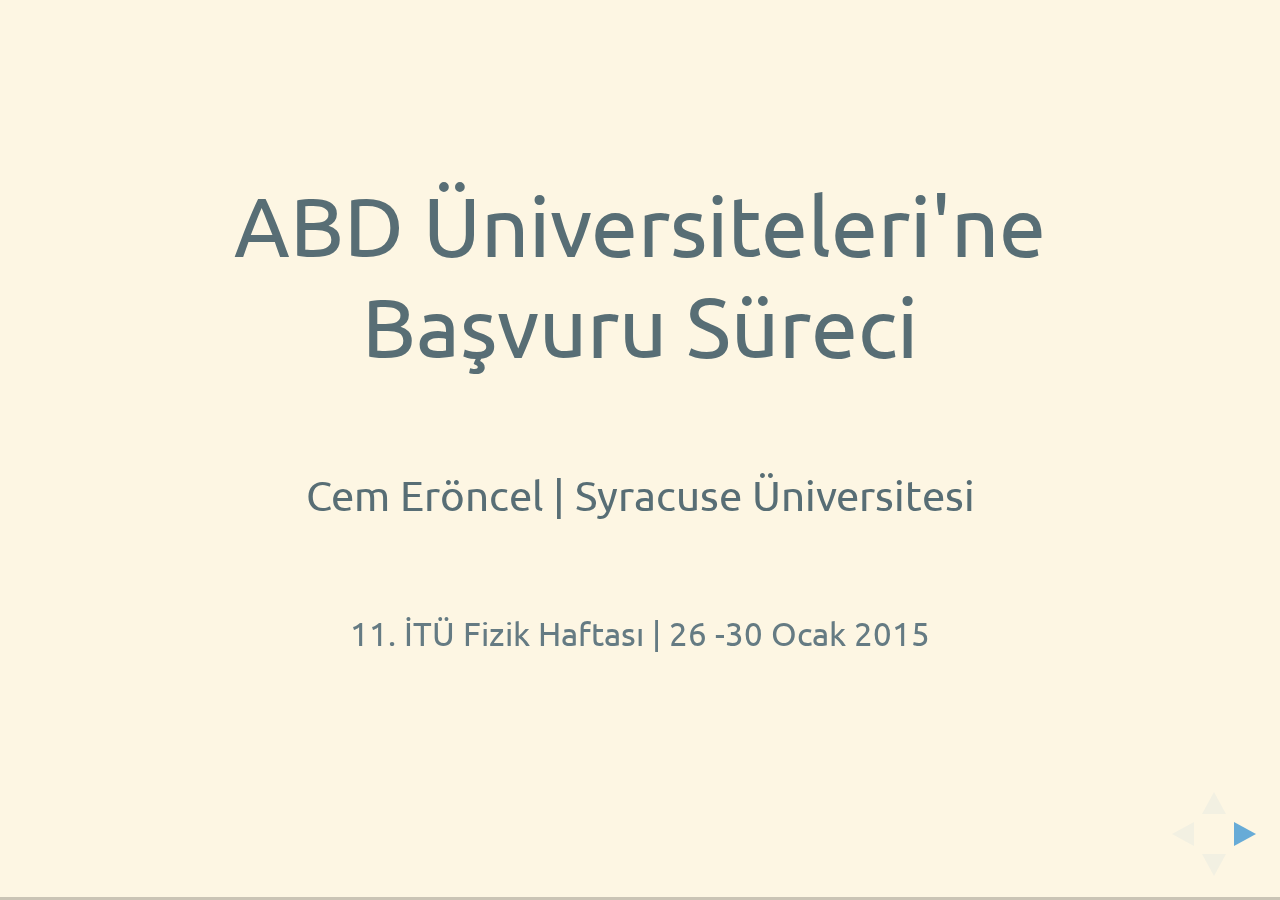
<file: index.html>
<!doctype html>
<html lang="en">

	<head>
		<meta charset="utf-8">

		<title>ABD Üniversiteleri'ne Başvuru Süreci | 11. İTÜ Fizik Haftası</title>

		<meta name="description" content="A framework for easily creating beautiful presentations using HTML">
		<meta name="author" content="Hakim El Hattab">

		<meta name="apple-mobile-web-app-capable" content="yes" />
		<meta name="apple-mobile-web-app-status-bar-style" content="black-translucent" />

		<meta name="viewport" content="width=device-width, initial-scale=1.0, maximum-scale=1.0, user-scalable=no, minimal-ui">

		<link rel="stylesheet" href="http://maxcdn.bootstrapcdn.com/font-awesome/4.3.0/css/font-awesome.min.css">

		<link rel="stylesheet" href="css/reveal.css">
		<link rel="stylesheet" href="css/theme/solarized.css" id="theme">

		<!-- Code syntax highlighting -->
		<link rel="stylesheet" href="lib/css/zenburn.css">

		<link rel="stylesheet" href="css/custom.css">



		

		<link rel="stylesheet" href="fonts/flaticon.css" id="theme">

		<!-- Printing and PDF exports -->
		<script>
			var link = document.createElement( 'link' );
			link.rel = 'stylesheet';
			link.type = 'text/css';
			link.href = window.location.search.match( /print-pdf/gi ) ? 'css/print/pdf.css' : 'css/print/paper.css';
			document.getElementsByTagName( 'head' )[0].appendChild( link );
		</script>

		<!--[if lt IE 9]>
		<script src="lib/js/html5shiv.js"></script>
		<![endif]-->
	</head>

	<body>

		<div class="reveal">

			<!-- Any section element inside of this container is displayed as a slide -->
			<div class="slides">
				<section>
					<h2>ABD Üniversiteleri'ne Başvuru Süreci</h2>
					<h4>Cem Eröncel | Syracuse Üniversitesi</h4>
					<p class="small">
						11. İTÜ Fizik Haftası | 26 -30 Ocak 2015
					</p>
				</section>

				<section>
					<h2><span class="steps">Adım 1 :</span> <span class="fragment">Karar vermek</span></h2>
				</section>

				<!-- Example of nested vertical slides -->
				<section>
					<section>
						<h2><span class="steps">Adım 2 :</span> <span class="fragment">Sınavlar</span></h2>
						<p class="fragment">TOEFL</p>
						<p class="fragment">GRE General / Subject</p>
					</section>
					<section>
						<h2>TOEFL</h2>
						<div class="custom-left-2">
							<!-- <p><i class="fa fa-calendar"></i>&nbsp;:&nbsp;1 / 2 hafta</p> -->
							<p class="large"><i class="fa fa-calendar fa-lg"></i></p>
							<p class="large">2 haftada bir</p>
						</div>
						<div class="custom-right-2">
							<p class="large"><i class="fa fa-money fa-lg"></i></p>
							<p class="large">$185</p>
						</div>
					</section>
					<section>
						<div>
							<div class="custom-left-4">
								<p class="large"><i class="fa fa-book fa-lg"></i></p>
								<p class="large">Reading</p>
							</div>
							<div class="custom-left-4">
								<p class="large"><i class="fa fa-headphones fa-lg"></i></p>
								<p class="large">Listening</p>
							</div>
							<div class="custom-left-4">
								<p class="large"><i class="fa fa-comment-o fa-lg"></i></p>
								<p class="large">Speaking</p>
							</div>
							<div class="custom-right-4">
								<p class="large"><i class="fa fa-pencil fa-lg"></i></p>
								<p class="large">Writing</p>
							</div>
						</div>
						<div class="fragment">
							<div class="custom-left-4">
								<p class="steps large">30pt</p>
							</div>
							<div class="custom-left-4">
								<p class="steps large">30pt</p>
							</div>
							<div class="custom-left-4">
								<p class="steps large">30pt</p>
							</div>
							<div class="custom-right-4">
								<p class="steps large">30pt</p>
							</div>
						</div>
						<div class="fragment">
							<div class="custom-left-4">
								<p class="good large"><i class="fa fa-angle-right fa-lg"></i>&nbsp;25pt</p>
							</div>
							<div class="custom-left-4">
								<p class="good large"><i class="fa fa-angle-right fa-lg"></i>&nbsp;25pt</p>
							</div>
							<div class="custom-left-4">
								<p class="good large"><i class="fa fa-angle-right fa-lg"></i>&nbsp;25pt</p>
							</div>
							<div class="custom-right-4">
								<p class="good large"><i class="fa fa-angle-right fa-lg"></i>&nbsp;25pt</p>
							</div>
						</div>
						<div class="fragment">
							<div class="custom-left-4">
								<p class="neutral large"><i class="fa fa-angle-right fa-lg"></i>&nbsp;20pt</p>
							</div>
							<div class="custom-left-4">
								<p class="neutral large"><i class="fa fa-angle-right fa-lg"></i>&nbsp;20pt</p>
							</div>
							<div class="custom-left-4">
								<p class="neutral large"><i class="fa fa-angle-right fa-lg"></i>&nbsp;20pt</p>
							</div>
							<div class="custom-right-4">
								<p class="neutral large"><i class="fa fa-angle-right fa-lg"></i>&nbsp;20pt</p>
							</div>
						</div>
						<div class="fragment">
							<div class="custom-left-2">
								<p class="good large"><strong><i class="fa fa-angle-right fa-lg"></i>&nbsp;100pt</strong></p>
							</div>
							<div class="custom-right-2">
								<p class="neutral large"><strong><i class="fa fa-angle-right fa-lg"></i>&nbsp;90pt</strong></p>
						</div>
						</div>
					</section>
					<section>
						<h2>GRE General</h2>
						<div class="custom-left-2">
							<p class="large"><i class="fa fa-calendar fa-lg"></i></p>
							<p class="large">2 haftada bir</p>
						</div>
						<div class="custom-right-2">
							<p class="large"><i class="fa fa-money fa-lg"></i></p>
							<p class="large">$195</p>
						</div>
					</section>

					<section>
						<div>
							<div class="custom-left-3">
								<p class="large"><i class="fa fa-headphones fa-lg"></i></p>
								<p class="large">Verbal Reasoning</p>
							</div>
							<div class="custom-left-3">
								<p class="large"><i class="fa fa-comment-o fa-lg"></i></p>
								<p class="large">Quantative Reasoning</p>
							</div>
							<div class="custom-right-3">
								<p class="large"><i class="fa fa-pencil fa-lg"></i></p>
								<p class="large">Analytical Writing</p>
							</div>
						</div>
						<div class="fragment">
							<div class="custom-left-3">
								<p class="steps large">130 &mdash; 170</p>
							</div>
							<div class="custom-left-3">
								<p class="steps large">130 &mdash; 170</p>
							</div>
							<div class="custom-right-3">
								<p class="steps large">0 &mdash; 6</p>
							</div>
						</div>
						<div class="fragment">
							<div class="custom-left-3">
								<p class="good large">?</p>
							</div>
							<div class="custom-left-3">
								<p class="good large"><i class="fa fa-angle-right fa-lg"></i>&nbsp;160</p>
							</div>
							<div class="custom-right-3">
								<p class="good large">?</p>
							</div>
						</div>
					</section>
					<section>
						<h2>GRE Subject (Physics)</h2>
						<div class="custom-left-2">
							<!-- <p><i class="fa fa-calendar"></i>&nbsp;:&nbsp;1 / 2 hafta</p> -->
							<p class="large danger"><i class="fa fa-calendar fa-lg"></i></p>
							<p class="large danger">Nisan , Eylül , Ekim</p>
						</div>
						<div class="custom-right-2">
							<p class="large"><i class="fa fa-money fa-lg"></i></p>
							<p class="large">$150</p>
						</div>
					</section>
					<section>
					<table>
						<tbody>
							<tr>
								<td>Klasik Mekanik</td>
								<td>%20</td>
							<tr>
							<tr>
								<td>Elektromanyetizma</td>
								<td>%18</td>
							<tr>
							<tr>
								<td>Kuantum Mekaniği</td>
								<td>%12</td>
							</tr>
							<tr>
								<td>Termodinamik ve İstatistiksel Mekanik</td>
								<td>%10</td>
							</tr>
							<tr>
								<td>Dalgalar ve Optik</td>
								<td>%9</td>
							<tr>
							<tr>
								<td>Atom Fiziği</td>
								<td>%9</td>
							</tr>
							<tr>
								<td>Özel Görelilik</td>
								<td>%6</td>
							</tr>
							<tr>
								<td>Deneysel Methodlar</td>
								<td>%6</td>
							</tr>
							<tr>
								<td>Özelleşmiş Konular</td>
								<td>%6</td>
							</tr>
						</tbody>
					</table>
					</section>
					<section>
						<div>
							<div class="custom-left-3">
								<p class="steps large">200 &mdash; 990</p>
							</div>
							<div class="fragment custom-left-3">
								<p class="good large"><i class="fa fa-angle-right fa-lg"></i>&nbsp;900</p>
							</div>
							<div class="fragment custom-right-3">
								<p class="neutral large"><i class="fa fa-angle-right fa-lg"></i>&nbsp;800</p>
							</div>
						</div>
					</section>
				</section>

				<section>
					<h2><span class="steps">Adım 3 :</span> <span class="fragment">Üniversite <em>Ön</em> Seçimi</span></h2>
					<span class="fragment">
						<div>
							<div class="custom-left-3">
								<p class="flaticon"><i class="flaticon-group58"></i></p>
								<p class="large">Eş, dost, akraba</p>
							</div>
							<div class="custom-left-3">
								<p class="flaticon"><i class="flaticon-professor15"></i></p>
								<p class="large">Bildik / tanıdık profesör</p>
							</div>
							<div class="custom-right-3">
								<p class="flaticon"><i class="flaticon-rankings"></i></p>
								<p class="large"><a href="http://grad-schools.usnews.rankingsandreviews.com/best-graduate-schools" target="_blank">Üniversite Sıralamaları</a></p>
							</div>
						</div>
					</span>
				</section>

				<section>
					<section>
						<h2><span class="steps">Adım 4 :</span> <span class="fragment">Niyet Mektubu</span></h2>
						<ol class="fragment">
							<li>Giriş</li>
							<li>Öğrenim ve araştırma geçmişi</li>
							<li>Öğretim Tecrübesi</li>
							<li>İlgi duyduğunuz alanlar (genel olarak)</li>
							<li>Neden o üniversite?</li>
						</ol>
					</section>
					<section>
						<ul class="warning">
							<li><span class="danger"><i class="fa fa-exclamation"></i>&nbsp;</span>En fazla 2 sayfa</li>
							<li><span class="danger"><i class="fa fa-exclamation"></i>&nbsp;</span>Kendinizi aşırı övmeyin</li>
							<li><span class="danger"><i class="fa fa-exclamation"></i>&nbsp;</span>Kötü ortalamaya kılıf bulmayın</li>
							<li><span class="danger"><i class="fa fa-exclamation"></i>&nbsp;</span>Özel durumlarınızdan bahsedin</li>
							<li><span class="danger"><i class="fa fa-exclamation"></i>&nbsp;</span>İlgi duyduğunuz alanlar çok spesifik olmasın</li>
							<li><span class="danger"><i class="fa fa-exclamation"></i>&nbsp;</span>Profesör adı yazakcaksanız, iletişime geçin.</li>
						</ul>
					</section>
				</section>

				<section>
					<h2><span class="steps">Adım 5 :</span> <span class="fragment">CV Hazırlama</span></h2>
				</section>

				<section>
					<h2><span class="steps">Adım 6 :</span> <span class="fragment">Referans Mektupları</span></h2>
					<span class="fragment">
						<div>
							<div class="custom-left-3">
								<p class="flaticon"><i class="flaticon-open14"></i></p>
								<p class="large">3+</p>
							</div>
							<div class="custom-left-3">
								<p class="flaticon"><i class="flaticon-person154"></i></p>
								<p class="large">Sizi bilen birileri</p>
							</div>
							<div class="custom-right-3">
								<p class="flaticon"><i class="flaticon-businessman267"></i></p>
								<p class="large">Erken davranın</p>
							</div>
						</div>
					</span>
				</section>

				<section>
					<section>
					<h2><span class="steps">Adım 7 :</span> <span class="fragment">Hocalar ile İletişim</span></h2>
					<ul>
						<li class="fragment">Kendini tanıtma</li>
						<li class="fragment">Hoca / çalışma grubu öğrenci alıyor mu?</li>
						<li class="fragment">Hoca / çalışma grubu ilgilendiğiniz konuda çalışıyor mu?</li>
					</ul>
					</section>
					<section style="text-align: left;">
						<p class="small">Dear Prof. X,</p>
						<p class="small">I currently hold my Master of Science degree in Physics from Bogazici University, Turkey, having graduated with a GPA of 3.68. I'm considering to apply for a PhD at the Physics Department of Syracuse University.</p>
						<p class="small">In the future I would like to specialize in theoretical condensed matter and statistical physics and found your research topics very interesting, in particularly your research on disordered magnetic materials and fractal geometry of excitations in disordered systems. I would like to know whether you will continue working on such topics in the coming years and if you are accepting graduate students to your group. I'm attaching my CV in case you are interested.</p>
						<p class="small">Thank you for your concern</p>
						<p class="small">Best regards</p>
					</section>
				</section>

				<section>
					<h2><span class="steps">Adım 8 :</span> <span class="fragment">Üniversite Seçimi</span></h2>
					<ul>
						<li class="fragment">İlgi alanlarınızda çalışan grup / hoca var mı?</li>
						<li class="fragment">Bu gruplar / hocalar öğrenci alıyor mu?</li>
						<li class="fragment">Alternatifleri var mı?</li>
						<li class="fragment">Başvuru kriterleri neler? (GPA, TOEFL, GRE ...)</li>
						<li class="fragment">Ekonomik şartlar yeterli mi?</li>
						<li class="fragment">Üniversite ortamı, şehir size uygun mu?</li>
					</ul>
				</section>

				<section>
					<h2><span class="steps">Adım 9 :</span> <span class="fragment">Başvuru Süreci</span></h2>
					<span class="fragment">
						<div>
							<div class="custom-left-3">
								<p class="flaticon"><i class="flaticon-personal5"></i></p>
								<p class="large">Form doldurma</p>
							</div>
							<div class="custom-left-3">
								<p class="flaticon"><i class="flaticon-envelope53"></i></p>
								<p class="large">Transkript Gönderme</p>
							</div>
							<div class="custom-right-3">
								<p class="flaticon"><i class="flaticon-money132"></i></p>
								<p class="large">Başvuru Ücreti</p>
							</div>
						</div>
					</span>
				</section>
		
				<section>
					<h2><span class="steps">Adım 10 :</span> <span class="fragment">Gergin Bekleyiş</span></h2>			
				</section>

				<section>
					<h2>Tahmini Başvuru Masrafı</h2>
					<table>
						<tbody>
							<tr>
								<td>Sınavlar</td>
								<td>$530</td>
							<tr>
							<tr>
								<td>Başvuru Ücreti (10 okul için)</td>
								<td>$750</td>
							<tr>
							<tr>
								<td>Transkript gönderme (5 okul için)</td>
								<td>$150</td>
							<tr>
							<tr>
								<td><strong>Toplam</strong></td>
								<td>$1430</td>
							</tr>
						</tbody>
					</table>
				</section>

				<section>
					<h2>Diğer bir kaynak (Avrupa dahil)</h2>
					<p><a href="https://github.com/yurtdisiphdrehberi/yurtdisiphdrehberi" target="_blank">Bilim İnsanının Yurtdışında PhD’ye
Başvuru Rehberi</a></p>
					<p class="small">Onur Albayrak, Lale Alpar, Mehmet Ali Anil, Ahmet Demir, Veli Ugur Guney, Ismail Volkan Inlek, Bugra Kaytanli, Alp Sipahigil, Tuna Toksoz, Sina Tureli</p>
				</section>


				<section style="text-align: left;">
					<h2>Teşekkür ederim <i class="fa fa-smile-o"></i></h2>
					<p>Sunum aracı: <a href="https://github.com/hakimel/reveal.js">reveal.js</a></p>
					<p>Tema: <a href="http://ethanschoonover.com/solarized" target="_blank">Solarized</a> (MIT License)</p>
					<p>
						Simgeler : <a href="http://fortawesome.github.io/Font-Awesome/" target="_href">Font Awesome</a> (MIT License) , <a href="http://www.flaticon.com" title="Flaticon">www.flaticon.com</a>'dan <a href="http://www.freepik.com" title="Freepik">Freepik</a> (CC BY 3.0 License)
					</p>
					<p>Bu sunuma <a href="http://dreameat.github.io/fh11-abd-basvuru-sureci/" target="_blank">dreameat.github.io/fh11-abd-basvuru-sureci/</a> adresinden ulaşabilirsiniz.</p>
					
				</section>

			</div>

		</div>

		<script src="lib/js/head.min.js"></script>
		<script src="js/reveal.js"></script>

		<script>

			// Full list of configuration options available at:
			// https://github.com/hakimel/reveal.js#configuration
			Reveal.initialize({
				controls: true,
				progress: true,
				history: true,
				center: true,

				transition: 'slide', // none/fade/slide/convex/concave/zoom

				// Optional reveal.js plugins
				dependencies: [
					{ src: 'lib/js/classList.js', condition: function() { return !document.body.classList; } },
					{ src: 'plugin/markdown/marked.js', condition: function() { return !!document.querySelector( '[data-markdown]' ); } },
					{ src: 'plugin/markdown/markdown.js', condition: function() { return !!document.querySelector( '[data-markdown]' ); } },
					{ src: 'plugin/highlight/highlight.js', async: true, condition: function() { return !!document.querySelector( 'pre code' ); }, callback: function() { hljs.initHighlightingOnLoad(); } },
					{ src: 'plugin/zoom-js/zoom.js', async: true },
					{ src: 'plugin/notes/notes.js', async: true }
				]
			});

		</script>

	</body>
</html>
</file>
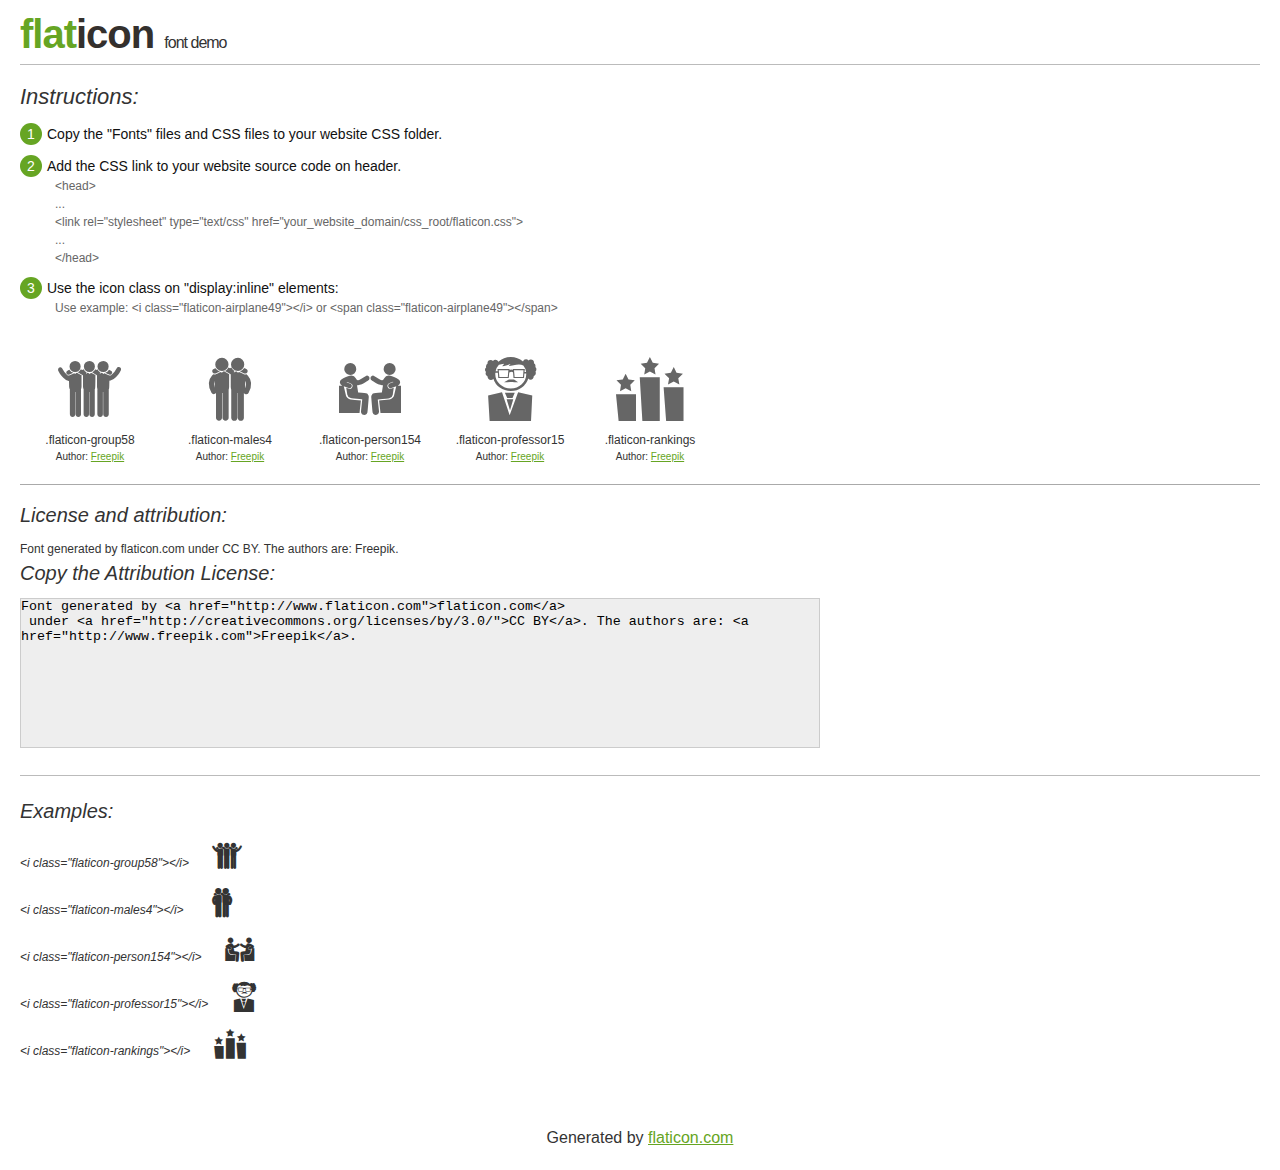
<file: fonts/flaticon.html>
<!DOCTYPE html>
<html>

<head>
    <title>Flaticon WebFont</title>
    <link rel="stylesheet" type="text/css" href="flaticon.css">
    <meta charset="UTF-8">
    <style>
    body {
        font-family: sans-serif;
        line-height: 1.5;
        font-size: 16px;
        padding: 20px;
        color:#333;
    }
    * {
        -moz-box-sizing: border-box;
        -webkit-box-sizing: border-box;
        box-sizing: border-box;
        margin: 0;
        padding: 0;
    }
    [class^="flaticon-"]:before, [class*=" flaticon-"]:before, [class^="flaticon-"]:after, [class*=" flaticon-"]:after {
        font-family: Flaticon;
        font-size: 30px;
        font-style: normal;
        margin-left: 20px;
        color: #333;
    }
    .image p {
		font-size: 12px;
		margin: 0px;
		clear: none;
		width: 300px;
		line-height: 40px;
	}
    .text {
        float: left;
        font-size:14px;
        margin-top: 15px;
    }
    .text ul {
        margin-left:0px;
        color:#111;
        margin-bottom:20px;
    }
    .text .ex {
        font-size:12px;
        color:#666;
        margin-left:35px;
        display:block;
    }
    .text ul li {
        margin-top:10px;
        list-style:none;
    }
    .num {
        background:#66A523;
        color:#fff;
        border-radius:20px;
        padding:1px;
        display:inline-block;
        width:22px;
        height:22px;
        text-align:center;
        margin-right: 5px;
    }
    .text ul strong {
        font-weight:normal;
        color:#000;
    }
    .image {
        width: 280px;
        float: left;
        margin-bottom: 15px;
        margin-right: 30px;
    }
    #glyphs {
        clear: both;
    }
    .image p:nth-child(even) i {
        clear: none;
    }
    .glyph {
        display: inline-block;
        width: 120px;
        margin: 10px;
        text-align: center;
        vertical-align: top;
        background: #FFF;
    }
    .glyph .glyph-icon {
        padding: 10px;
        display: block;
        font-family:"Flaticon";
        font-size: 64px;
        line-height: 1;
    }
    .glyph .glyph-icon:before {
        font-size: 64px;
        color: #666;
        margin-left: 0;
    }
    .class-name {
        font-size: 12px;
    }
    .author-name {
		font-size: 10px;
	}
	a{
		color: #66A523;
	}
    .instructions {
        font-style:italic;
        font-size:22px;
        margin-bottom:10px;
    }
    .iconsuse {
        font-size:22px;
        font-style:italic;
        padding-top:20px;
        margin-top:20px;
        border-top:1px solid #bbb;
    }
    .usetitle {
        margin-bottom: 10px;
        font-size: 20px;
        font-style: italic;
    }
    .class-name:last-child {
        font-size: 10px;
        color:#888;
    }
    .class-name:last-child a {
        font-size: 10px;
        color:#555;
    }
    .class-name:last-child a:hover {
        color:#66A523;
    }
    .glyph > input {
        display: block;
        width: 100px;
        margin: 5px auto;
        text-align: center;
        font-size: 12px;
        cursor: text;
    }
    .glyph > input.icon-input {
        font-family:"Flaticon";
        font-size: 16px;
        margin-bottom: 10px;
    }
    h1.logo {
        font-size: 40px;
        letter-spacing: -1px;
        margin-top: -16px;
        text-transform: lowercase;
        border-bottom:1px solid #bbb;
    }
    h1.logo strong {
        font-size: 16px;
        font-family:sans-serif;
        font-weight:normal;
        color:#333;
    }
    h1.logo a {
        color:#34302d;
        text-decoration: none;
    }
    h1.logo a span {
        color:#66A523;
    }
    #footer {
        padding-top:40px;
        clear:both;
        text-align:center;
    }
    #footer a {
        color:#66A523;
    }
    textarea {
		margin: 0px;
		width: 800px;
		height: 150px;
		border: 1px solid #CCC;
		resize: none;
		background: #EEE;
    }
    .author-link, .attrDiv a{
    	font-size: 12px;
    	color: #333;
    	text-decoration: none;
    }
    .external {
    	display: block;
    }
    .attrDiv {
		font-size: 12px;
	}
    .attribution {
        border-top: 1px solid #AAA;
        margin: 10px 0;
        padding-top: 15px;
    }
    </style>
</head>

<body>
    <header>
        <h1 class="logo">
            <a href="http://www.flaticon.com">
                <span>FLAT</span>ICON</a>
            <strong>Font Demo</strong>
        </h1>
    </header>

    <section class="demo">
        <div class="text">

            <div class="instructions">Instructions:</div>

            <ul>
                <li>
                    <p>
                        <span class="num">1</span>Copy the "Fonts" files and CSS files to your website CSS folder.
                </li>
                <li>
                    <p>
                        <span class="num">2</span>Add the CSS link to your website source code on header.
                        <br />
                        <span class="ex">&lt;head&gt;
                            <br/>...
                            <br/>&lt;link rel="stylesheet" type="text/css" href="your_website_domain/css_root/flaticon.css"&gt;
                            <br/>...
                            <br/>&lt;/head&gt;</span>
                </li>

                <li>
                    <p>
                        <span class="num">3</span>Use the icon class on "display:inline" elements:
                        <br />
                        <span class="ex">Use example: &lt;i class=&quot;flaticon-airplane49&quot;&gt;&lt;/i&gt; or &lt;span class=&quot;flaticon-airplane49&quot;&gt;&lt;/span&gt;</span>
                </li>
            </ul>
        </div>

    </section>

    <section id="glyphs"><div class="glyph">
		<div class="glyph-icon flaticon-group58"></div>
		<div class="class-name">.flaticon-group58</div><div class="author-name">Author: <a href="http://www.flaticon.com/free-icon/group-of-three-men-standing-side-by-side-hugging-each-other_47352">Freepik</a></div></div><div class="glyph">
		<div class="glyph-icon flaticon-males4"></div>
		<div class="class-name">.flaticon-males4</div><div class="author-name">Author: <a href="http://www.flaticon.com/free-icon/males-friends-hug-side-by-side_46968">Freepik</a></div></div><div class="glyph">
		<div class="glyph-icon flaticon-person154"></div>
		<div class="class-name">.flaticon-person154</div><div class="author-name">Author: <a href="http://www.flaticon.com/free-icon/friends-talking_11034">Freepik</a></div></div><div class="glyph">
		<div class="glyph-icon flaticon-professor15"></div>
		<div class="class-name">.flaticon-professor15</div><div class="author-name">Author: <a href="http://www.flaticon.com/free-icon/professor-with-eyeglasses-and-curled-hair_43868">Freepik</a></div></div><div class="glyph">
		<div class="glyph-icon flaticon-rankings"></div>
		<div class="class-name">.flaticon-rankings</div><div class="author-name">Author: <a href="http://www.flaticon.com/free-icon/rankings_14265">Freepik</a></div></div></section>

<section class="attribution">

	<div class="usetitle">License and attribution:</div><div class="attrDiv">Font generated by <a href="http://www.flaticon.com">flaticon.com</a>
 under <a href="http://creativecommons.org/licenses/by/3.0/">CC BY</a>. The authors are: <a href="http://www.freepik.com">Freepik</a>.</div><div class="usetitle">Copy the Attribution License:</div>

<textarea onclick="this.focus();this.select();">Font generated by &lt;a href=&quot;http://www.flaticon.com&quot;&gt;flaticon.com&lt;/a&gt;
 under &lt;a href=&quot;http://creativecommons.org/licenses/by/3.0/&quot;&gt;CC BY&lt;/a&gt;. The authors are: &lt;a href=&quot;http://www.freepik.com&quot;&gt;Freepik&lt;/a&gt;.</textarea>

</section>

<section class="iconsuse">
    	<div class="usetitle">Examples:</div>
		<div class="image"><p>&lt;i class=&quot;flaticon-group58&quot;&gt;&lt;/i&gt; <i class="flaticon-group58"></i></p><p>&lt;i class=&quot;flaticon-males4&quot;&gt;&lt;/i&gt; <i class="flaticon-males4"></i></p><p>&lt;i class=&quot;flaticon-person154&quot;&gt;&lt;/i&gt; <i class="flaticon-person154"></i></p><p>&lt;i class=&quot;flaticon-professor15&quot;&gt;&lt;/i&gt; <i class="flaticon-professor15"></i></p><p>&lt;i class=&quot;flaticon-rankings&quot;&gt;&lt;/i&gt; <i class="flaticon-rankings"></i></p></div>
</section>
<div id="footer">
    <div>Generated by <a href="http://www.flaticon.com">flaticon.com</a>
    </div>
</div>
	</body>
</html>
</file>
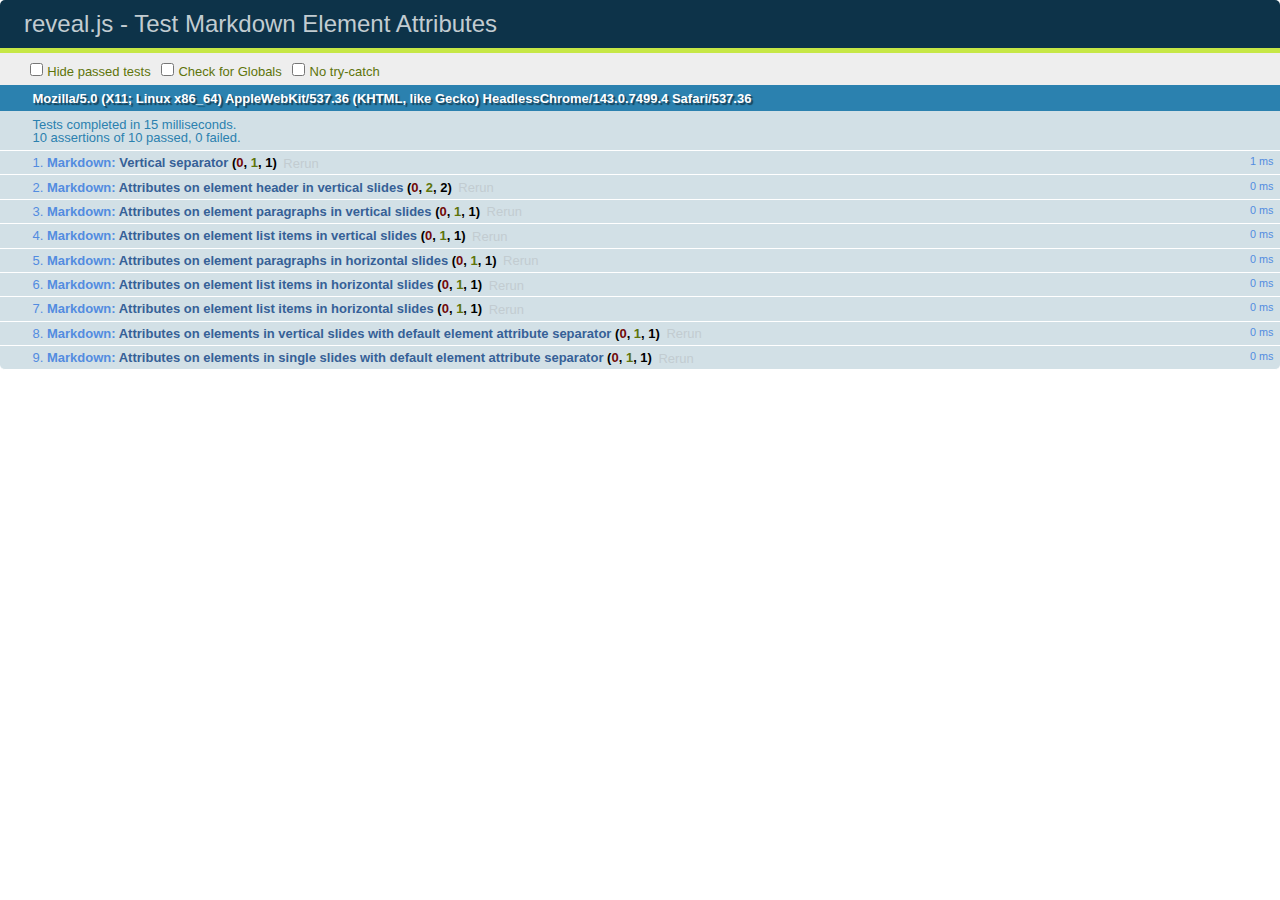
<file: test/test-markdown-element-attributes.html>
<!doctype html>
<html lang="en">

	<head>
		<meta charset="utf-8">

		<title>reveal.js - Test Markdown Element Attributes</title>

		<link rel="stylesheet" href="../css/reveal.css">
		<link rel="stylesheet" href="qunit-1.12.0.css">
	</head>

	<body style="overflow: auto;">

		<div id="qunit"></div>
		<div id="qunit-fixture"></div>

		<div class="reveal" style="display: none;">

			<div class="slides">

				<!-- <section data-markdown="example.md" data-separator="^\n\n\n" data-separator-vertical="^\n\n"></section> -->

				<!-- Slides are separated by newline + three dashes + newline, vertical slides identical but two dashes -->
				<section data-markdown data-separator="^\n---\n$" data-separator-vertical="^\n--\n$" data-element-attributes="{_\s*?([^}]+?)}">>
					<script type="text/template">
						## Slide 1.1
						<!-- {_class="fragment fade-out" data-fragment-index="1"} -->

						--

						## Slide 1.2
						<!-- {_class="fragment shrink"} -->

						Paragraph 1
						<!-- {_class="fragment grow"} -->

						Paragraph 2
						<!-- {_class="fragment grow"} -->

						- list item 1 <!-- {_class="fragment roll-in"} -->
						- list item 2 <!-- {_class="fragment roll-in"} -->
						- list item 3 <!-- {_class="fragment roll-in"} -->


						---

						## Slide 2


						Paragraph 1.2  
						multi-line <!-- {_class="fragment highlight-red"} -->

						Paragraph 2.2 <!-- {_class="fragment highlight-red"} -->

						Paragraph 2.3 <!-- {_class="fragment highlight-red"} -->

						Paragraph 2.4 <!-- {_class="fragment highlight-red"} -->

						- list item 1 <!-- {_class="fragment highlight-green"} -->
						- list item 2<!-- {_class="fragment highlight-green"} -->
						- list item 3<!-- {_class="fragment highlight-green"} -->
						- list item 4
						<!-- {_class="fragment highlight-green"} -->
						- list item 5<!-- {_class="fragment highlight-green"} -->

						Test

						![Example Picture](examples/assets/image2.png)
						<!-- {_class="reveal stretch"} -->

					</script>
				</section>



				<section 	data-markdown data-separator="^\n\n\n"
									data-separator-vertical="^\n\n"
									data-separator-notes="^Note:"
									data-charset="utf-8">
					<script type="text/template">
						# Test attributes in Markdown with default separator
						## Slide 1 Def <!-- .element: class="fragment highlight-red" data-fragment-index="1" -->


						## Slide 2 Def
						<!-- .element: class="fragment highlight-red" -->

					</script>
				</section>

				<section data-markdown>
				  <script type="text/template">
					## Hello world
					A paragraph
					<!-- .element: class="fragment highlight-blue" -->
				  </script>
				</section>

				<section data-markdown>
				  <script type="text/template">
					## Hello world

					Multiple  
					Line
					<!-- .element: class="fragment highlight-blue" -->
				  </script>
				</section>

				<section data-markdown>
				  <script type="text/template">
					## Hello world

					Test<!-- .element: class="fragment highlight-blue" -->

					More Test
				  </script>
				</section>


			</div>

		</div>

		<script src="../lib/js/head.min.js"></script>
		<script src="../js/reveal.js"></script>
		<script src="../plugin/markdown/marked.js"></script>
		<script src="../plugin/markdown/markdown.js"></script>
		<script src="qunit-1.12.0.js"></script>

		<script src="test-markdown-element-attributes.js"></script>

	</body>
</html>
</file>
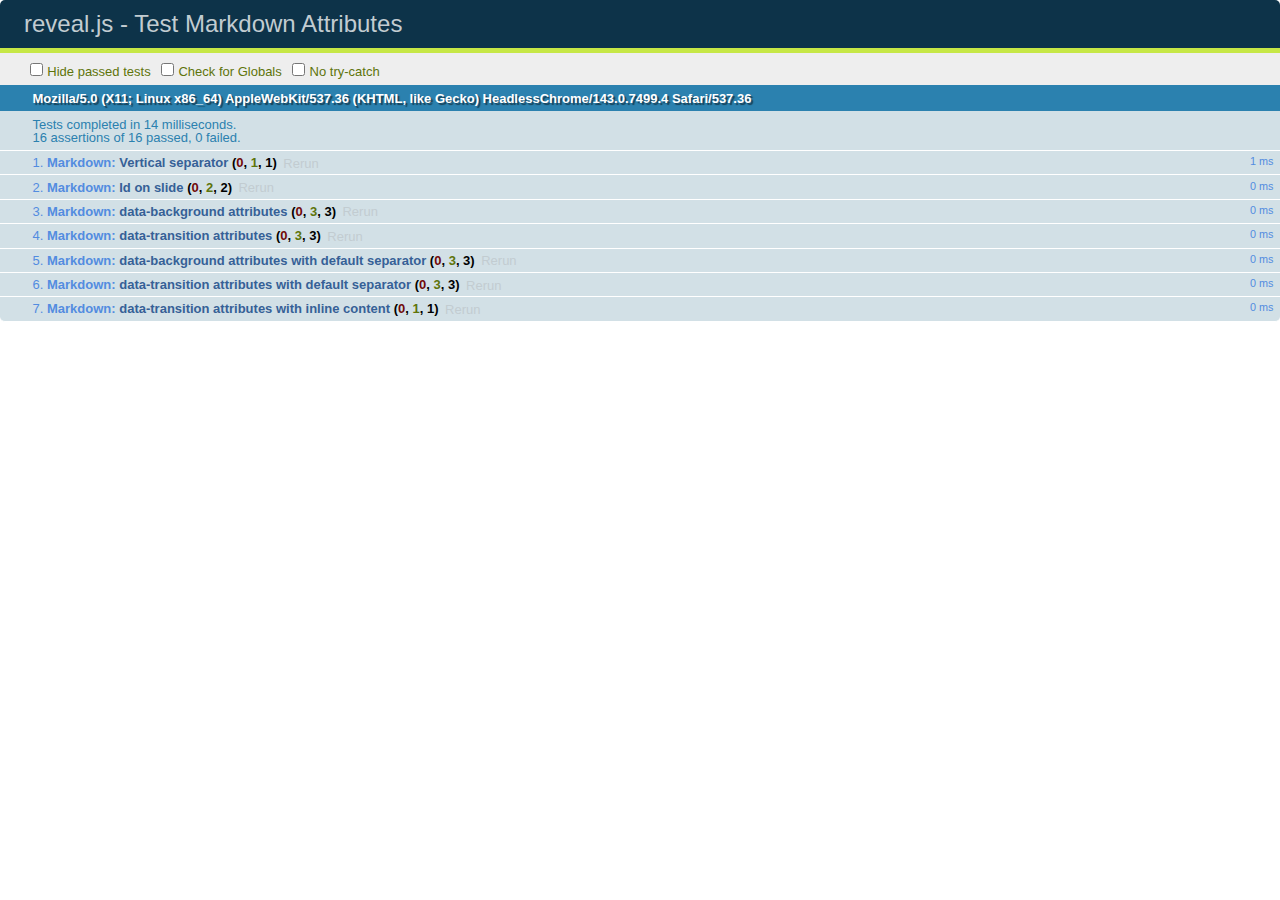
<file: test/test-markdown-slide-attributes.html>
<!doctype html>
<html lang="en">

	<head>
		<meta charset="utf-8">

		<title>reveal.js - Test Markdown Attributes</title>

		<link rel="stylesheet" href="../css/reveal.css">
		<link rel="stylesheet" href="qunit-1.12.0.css">
	</head>

	<body style="overflow: auto;">

		<div id="qunit"></div>
		<div id="qunit-fixture"></div>

		<div class="reveal" style="display: none;">

			<div class="slides">

				<!-- <section data-markdown="example.md" data-separator="^\n\n\n" data-separator-vertical="^\n\n"></section> -->

				<!-- Slides are separated by three lines, vertical slides by two lines, attributes are one any line starting with (spaces and) two dashes -->
				<section 	data-markdown data-separator="^\n\n\n"
									data-separator-vertical="^\n\n"
									data-separator-notes="^Note:"
									data-attributes="--\s(.*?)$"
									data-charset="utf-8">
					<script type="text/template">
						# Test attributes in Markdown
						## Slide 1



						## Slide 2
						<!-- -- id="slide2" data-transition="zoom" data-background="#A0C66B" -->


						## Slide 2.1
						<!-- -- data-background="#ff0000" data-transition="fade" -->


						## Slide 2.2
						[Link to Slide2](#/slide2)



						## Slide 3
						<!-- -- data-transition="zoom" data-background="#C6916B" -->



						## Slide 4
					</script>
				</section>

				<section 	data-markdown data-separator="^\n\n\n"
									data-separator-vertical="^\n\n"
									data-separator-notes="^Note:"
									data-charset="utf-8">
					<script type="text/template">
						# Test attributes in Markdown with default separator
						## Slide 1 Def



						## Slide 2 Def
						<!-- .slide: id="slide2def" data-transition="concave" data-background="#A7C66B" -->


						## Slide 2.1 Def
						<!-- .slide: data-background="#f70000" data-transition="page" -->


						## Slide 2.2 Def
						[Link to Slide2](#/slide2def)



						## Slide 3 Def
						<!-- .slide: data-transition="concave" data-background="#C7916B" -->



						## Slide 4
					</script>
				</section>

				<section data-markdown>
					<script type="text/template">
						<!-- .slide: data-background="#ff0000" -->
						## Hello world
					</script>
				</section>

				<section data-markdown>
					<script type="text/template">
						## Hello world
						<!-- .slide: data-background="#ff0000" -->
					</script>
				</section>

				<section data-markdown>
					<script type="text/template">
						## Hello world

						Test
						<!-- .slide: data-background="#ff0000" -->

						More Test
					</script>
				</section>

			</div>

		</div>

		<script src="../lib/js/head.min.js"></script>
		<script src="../js/reveal.js"></script>
		<script src="../plugin/markdown/marked.js"></script>
		<script src="../plugin/markdown/markdown.js"></script>
		<script src="qunit-1.12.0.js"></script>

		<script src="test-markdown-slide-attributes.js"></script>

	</body>
</html>
</file>
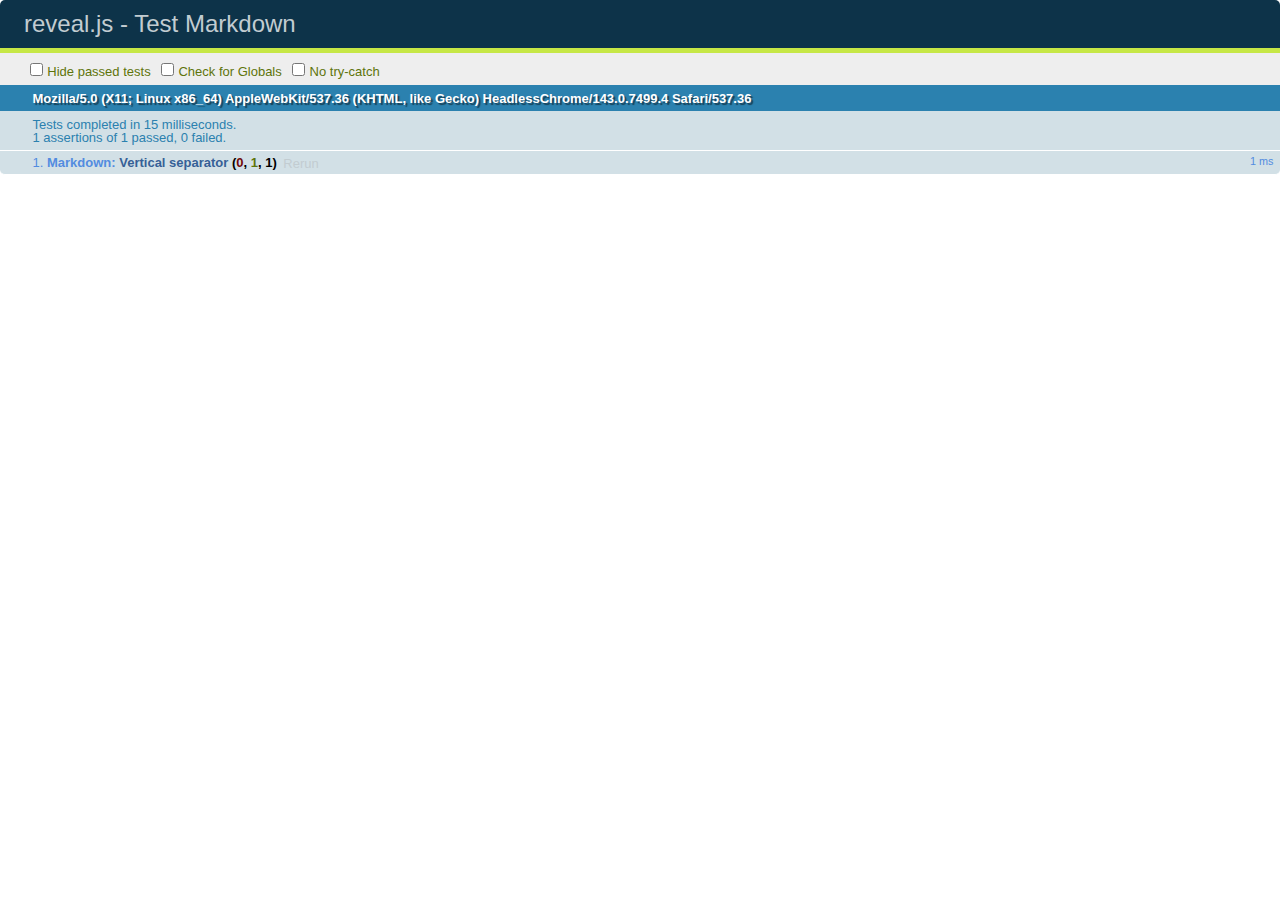
<file: test/test-markdown.html>
<!doctype html>
<html lang="en">

	<head>
		<meta charset="utf-8">

		<title>reveal.js - Test Markdown</title>

		<link rel="stylesheet" href="../css/reveal.css">
		<link rel="stylesheet" href="qunit-1.12.0.css">
	</head>

	<body style="overflow: auto;">

		<div id="qunit"></div>
  		<div id="qunit-fixture"></div>

		<div class="reveal" style="display: none;">

			<div class="slides">

				<!-- <section data-markdown="example.md" data-separator="^\n\n\n" data-separator-vertical="^\n\n"></section> -->

				<!-- Slides are separated by newline + three dashes + newline, vertical slides identical but two dashes -->
				<section data-markdown data-separator="^\n---\n$" data-separator-vertical="^\n--\n$">
					<script type="text/template">
						## Slide 1.1

						--

						## Slide 1.2

						---

						## Slide 2
					</script>
				</section>

			</div>

		</div>

		<script src="../lib/js/head.min.js"></script>
		<script src="../js/reveal.js"></script>
		<script src="../plugin/markdown/marked.js"></script>
		<script src="../plugin/markdown/markdown.js"></script>
		<script src="qunit-1.12.0.js"></script>

		<script src="test-markdown.js"></script>

	</body>
</html>
</file>
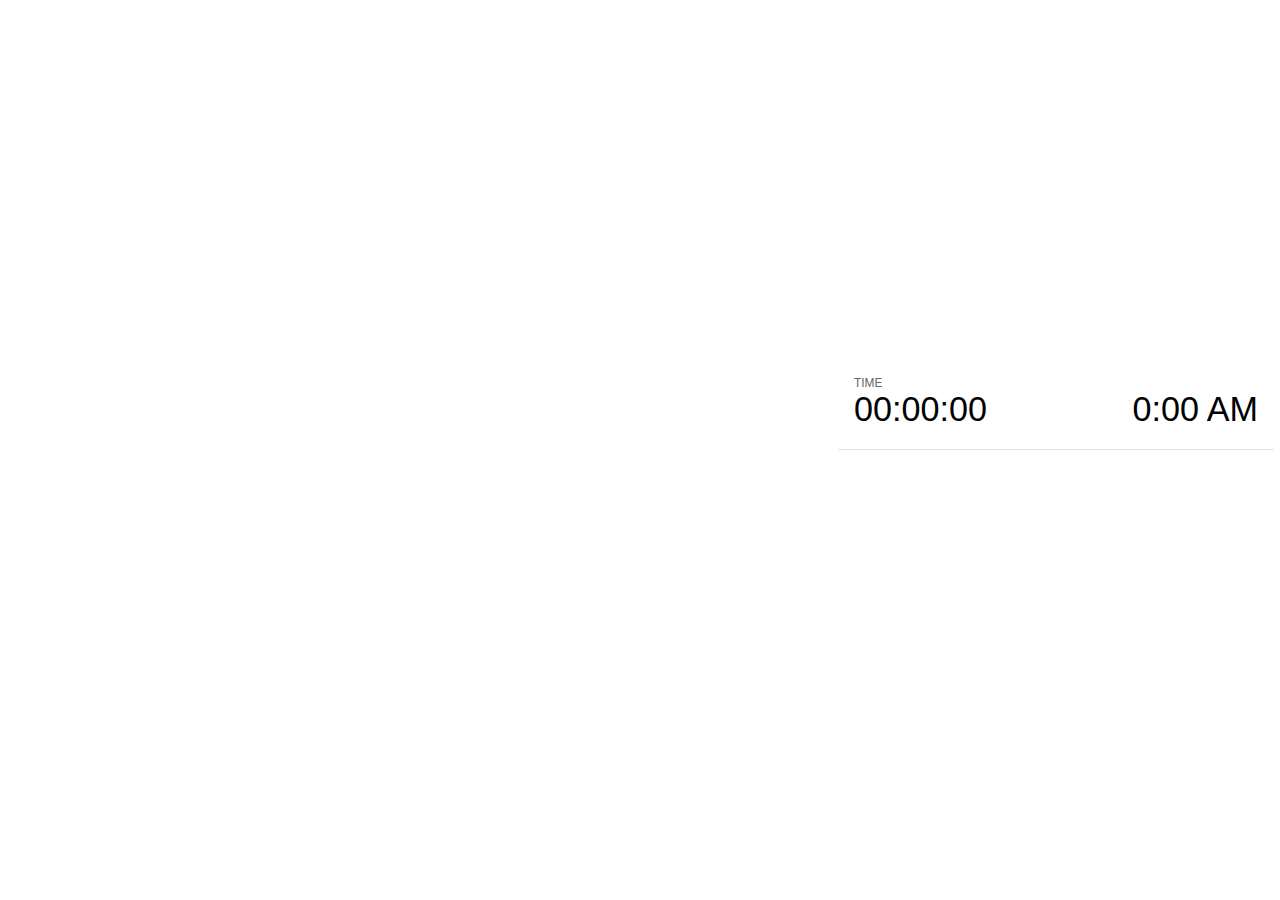
<file: plugin/notes/notes.html>
<!doctype html>
<html lang="en">
	<head>
		<meta charset="utf-8">

		<title>reveal.js - Slide Notes</title>

		<style>
			body {
				font-family: Helvetica;
			}

			#current-slide,
			#upcoming-slide,
			#speaker-controls {
				padding: 6px;
				box-sizing: border-box;
				-moz-box-sizing: border-box;
			}

			#current-slide iframe,
			#upcoming-slide iframe {
				width: 100%;
				height: 100%;
				border: 1px solid #ddd;
			}

			#current-slide .label,
			#upcoming-slide .label {
				position: absolute;
				top: 10px;
				left: 10px;
				font-weight: bold;
				font-size: 14px;
				z-index: 2;
				color: rgba( 255, 255, 255, 0.9 );
			}

			#current-slide {
				position: absolute;
				width: 65%;
				height: 100%;
				top: 0;
				left: 0;
				padding-right: 0;
			}

			#upcoming-slide {
				position: absolute;
				width: 35%;
				height: 40%;
				right: 0;
				top: 0;
			}

			#speaker-controls {
				position: absolute;
				top: 40%;
				right: 0;
				width: 35%;
				height: 60%;
				overflow: auto;

				font-size: 18px;
			}

				.speaker-controls-time.hidden,
				.speaker-controls-notes.hidden {
					display: none;
				}

				.speaker-controls-time .label,
				.speaker-controls-notes .label {
					text-transform: uppercase;
					font-weight: normal;
					font-size: 0.66em;
					color: #666;
					margin: 0;
				}

				.speaker-controls-time {
					border-bottom: 1px solid rgba( 200, 200, 200, 0.5 );
					margin-bottom: 10px;
					padding: 10px 16px;
					padding-bottom: 20px;
					cursor: pointer;
				}

				.speaker-controls-time .reset-button {
					opacity: 0;
					float: right;
					color: #666;
					text-decoration: none;
				}
				.speaker-controls-time:hover .reset-button {
					opacity: 1;
				}

				.speaker-controls-time .timer,
				.speaker-controls-time .clock {
					width: 50%;
					font-size: 1.9em;
				}

				.speaker-controls-time .timer {
					float: left;
				}

				.speaker-controls-time .clock {
					float: right;
					text-align: right;
				}

				.speaker-controls-time span.mute {
					color: #bbb;
				}

				.speaker-controls-notes {
					padding: 10px 16px;
				}

				.speaker-controls-notes .value {
					margin-top: 5px;
					line-height: 1.4;
					font-size: 1.2em;
				}

			.clear {
				clear: both;
			}

			@media screen and (max-width: 1080px) {
				#speaker-controls {
					font-size: 16px;
				}
			}

			@media screen and (max-width: 900px) {
				#speaker-controls {
					font-size: 14px;
				}
			}

			@media screen and (max-width: 800px) {
				#speaker-controls {
					font-size: 12px;
				}
			}

		</style>
	</head>

	<body>

		<div id="current-slide"></div>
		<div id="upcoming-slide"><span class="label">UPCOMING:</span></div>
		<div id="speaker-controls">
			<div class="speaker-controls-time">
				<h4 class="label">Time <span class="reset-button">Click to Reset</span></h4>
				<div class="clock">
					<span class="clock-value">0:00 AM</span>
				</div>
				<div class="timer">
					<span class="hours-value">00</span><span class="minutes-value">:00</span><span class="seconds-value">:00</span>
				</div>
				<div class="clear"></div>
			</div>

			<div class="speaker-controls-notes hidden">
				<h4 class="label">Notes</h4>
				<div class="value"></div>
			</div>
		</div>

		<script src="../../plugin/markdown/marked.js"></script>
		<script>

			(function() {

				var notes,
					notesValue,
					currentState,
					currentSlide,
					upcomingSlide,
					connected = false;

				window.addEventListener( 'message', function( event ) {

					var data = JSON.parse( event.data );

					// Messages sent by the notes plugin inside of the main window
					if( data && data.namespace === 'reveal-notes' ) {
						if( data.type === 'connect' ) {
							handleConnectMessage( data );
						}
						else if( data.type === 'state' ) {
							handleStateMessage( data );
						}
					}
					// Messages sent by the reveal.js inside of the current slide preview
					else if( data && data.namespace === 'reveal' ) {
						if( /ready/.test( data.eventName ) ) {
							// Send a message back to notify that the handshake is complete
							window.opener.postMessage( JSON.stringify({ namespace: 'reveal-notes', type: 'connected'} ), '*' );
						}
						else if( /slidechanged|fragmentshown|fragmenthidden|overviewshown|overviewhidden|paused|resumed/.test( data.eventName ) && currentState !== JSON.stringify( data.state ) ) {
							window.opener.postMessage( JSON.stringify({ method: 'setState', args: [ data.state ]} ), '*' );
						}
					}

				} );

				/**
				 * Called when the main window is trying to establish a
				 * connection.
				 */
				function handleConnectMessage( data ) {

					if( connected === false ) {
						connected = true;

						setupIframes( data );
						setupKeyboard();
						setupNotes();
						setupTimer();
					}

				}

				/**
				 * Called when the main window sends an updated state.
				 */
				function handleStateMessage( data ) {

					// Store the most recently set state to avoid circular loops
					// applying the same state
					currentState = JSON.stringify( data.state );

					// No need for updating the notes in case of fragment changes
					if ( data.notes ) {
						notes.classList.remove( 'hidden' );
						if( data.markdown ) {
							notesValue.innerHTML = marked( data.notes );
						}
						else {
							notesValue.innerHTML = data.notes;
						}
					}
					else {
						notes.classList.add( 'hidden' );
					}

					// Update the note slides
					currentSlide.contentWindow.postMessage( JSON.stringify({ method: 'setState', args: [ data.state ] }), '*' );
					upcomingSlide.contentWindow.postMessage( JSON.stringify({ method: 'setState', args: [ data.state ] }), '*' );
					upcomingSlide.contentWindow.postMessage( JSON.stringify({ method: 'next' }), '*' );

				}

				// Limit to max one state update per X ms
				handleStateMessage = debounce( handleStateMessage, 200 );

				/**
				 * Forward keyboard events to the current slide window.
				 * This enables keyboard events to work even if focus
				 * isn't set on the current slide iframe.
				 */
				function setupKeyboard() {

					document.addEventListener( 'keydown', function( event ) {
						currentSlide.contentWindow.postMessage( JSON.stringify({ method: 'triggerKey', args: [ event.keyCode ] }), '*' );
					} );

				}

				/**
				 * Creates the preview iframes.
				 */
				function setupIframes( data ) {

					var params = [
						'receiver',
						'progress=false',
						'history=false',
						'transition=none',
						'autoSlide=0',
						'backgroundTransition=none'
					].join( '&' );

					var hash = '#/' + data.state.indexh + '/' + data.state.indexv;
					var currentURL = data.url + '?' + params + '&postMessageEvents=true' + hash;
					var upcomingURL = data.url + '?' + params + '&controls=false' + hash;

					currentSlide = document.createElement( 'iframe' );
					currentSlide.setAttribute( 'width', 1280 );
					currentSlide.setAttribute( 'height', 1024 );
					currentSlide.setAttribute( 'src', currentURL );
					document.querySelector( '#current-slide' ).appendChild( currentSlide );

					upcomingSlide = document.createElement( 'iframe' );
					upcomingSlide.setAttribute( 'width', 640 );
					upcomingSlide.setAttribute( 'height', 512 );
					upcomingSlide.setAttribute( 'src', upcomingURL );
					document.querySelector( '#upcoming-slide' ).appendChild( upcomingSlide );

				}

				/**
				 * Setup the notes UI.
				 */
				function setupNotes() {

					notes = document.querySelector( '.speaker-controls-notes' );
					notesValue = document.querySelector( '.speaker-controls-notes .value' );

				}

				/**
				 * Create the timer and clock and start updating them
				 * at an interval.
				 */
				function setupTimer() {

					var start = new Date(),
						timeEl = document.querySelector( '.speaker-controls-time' ),
						clockEl = timeEl.querySelector( '.clock-value' ),
						hoursEl = timeEl.querySelector( '.hours-value' ),
						minutesEl = timeEl.querySelector( '.minutes-value' ),
						secondsEl = timeEl.querySelector( '.seconds-value' );

					function _updateTimer() {

						var diff, hours, minutes, seconds,
							now = new Date();

						diff = now.getTime() - start.getTime();
						hours = Math.floor( diff / ( 1000 * 60 * 60 ) );
						minutes = Math.floor( ( diff / ( 1000 * 60 ) ) % 60 );
						seconds = Math.floor( ( diff / 1000 ) % 60 );

						clockEl.innerHTML = now.toLocaleTimeString( 'en-US', { hour12: true, hour: '2-digit', minute:'2-digit' } );
						hoursEl.innerHTML = zeroPadInteger( hours );
						hoursEl.className = hours > 0 ? '' : 'mute';
						minutesEl.innerHTML = ':' + zeroPadInteger( minutes );
						minutesEl.className = minutes > 0 ? '' : 'mute';
						secondsEl.innerHTML = ':' + zeroPadInteger( seconds );

					}

					// Update once directly
					_updateTimer();

					// Then update every second
					setInterval( _updateTimer, 1000 );

					timeEl.addEventListener( 'click', function() {
						start = new Date();
						_updateTimer();
						return false;
					} );

				}

				function zeroPadInteger( num ) {

					var str = '00' + parseInt( num );
					return str.substring( str.length - 2 );

				}

				/**
				 * Limits the frequency at which a function can be called.
				 */
				function debounce( fn, ms ) {

					var lastTime = 0,
						timeout;

					return function() {

						var args = arguments;
						var context = this;

						clearTimeout( timeout );

						var timeSinceLastCall = Date.now() - lastTime;
						if( timeSinceLastCall > ms ) {
							fn.apply( context, args );
							lastTime = Date.now();
						}
						else {
							timeout = setTimeout( function() {
								fn.apply( context, args );
								lastTime = Date.now();
							}, ms - timeSinceLastCall );
						}

					}

				}

			})();

		</script>
	</body>
</html>
</file>
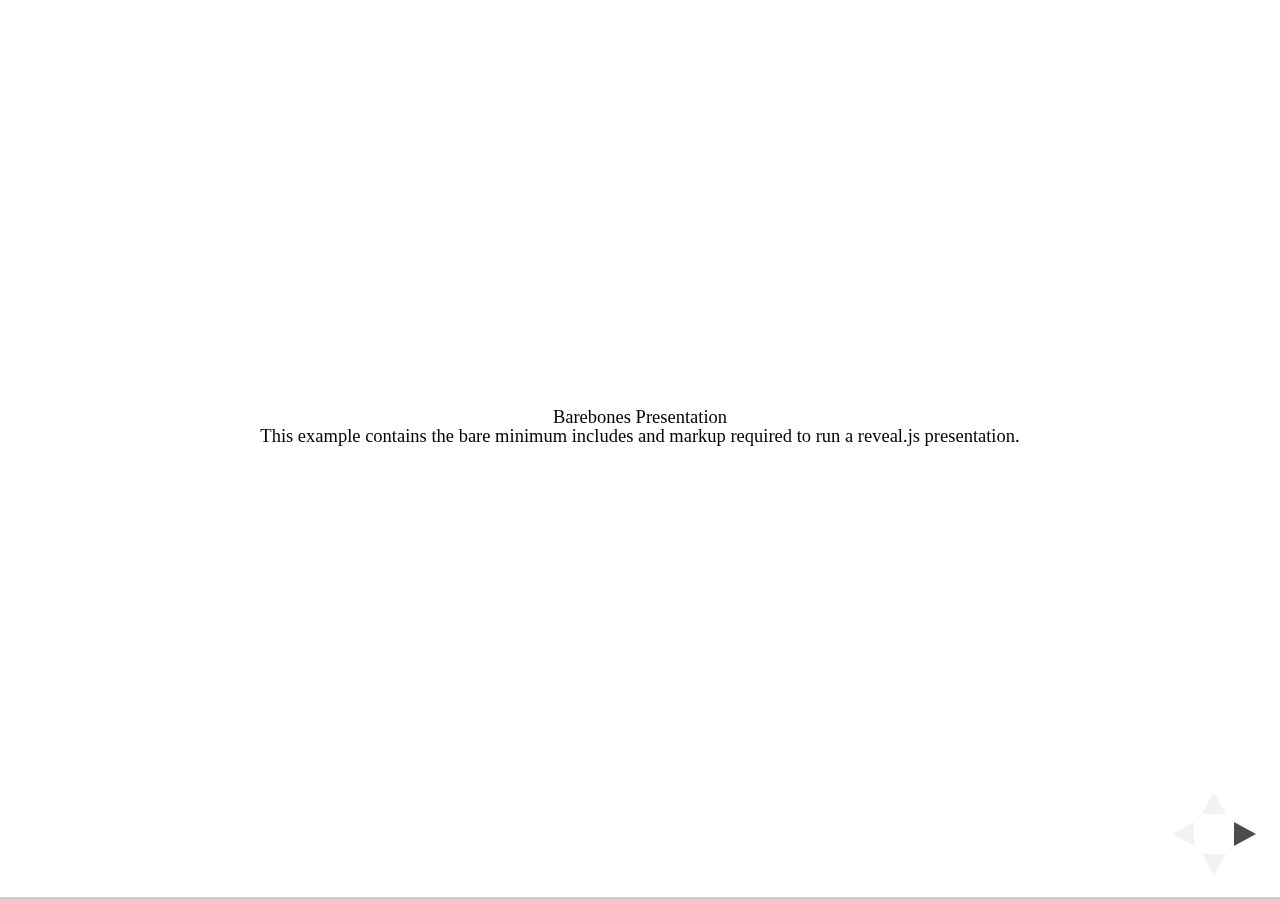
<file: test/examples/barebones.html>
<!doctype html>
<html lang="en">

	<head>
		<meta charset="utf-8">

		<title>reveal.js - Barebones</title>

		<link rel="stylesheet" href="../../css/reveal.css">
	</head>

	<body>

		<div class="reveal">

			<div class="slides">

				<section>
					<h2>Barebones Presentation</h2>
					<p>This example contains the bare minimum includes and markup required to run a reveal.js presentation.</p>
				</section>

				<section>
					<h2>No Theme</h2>
					<p>There's no theme included, so it will fall back on browser defaults.</p>
				</section>

			</div>

		</div>

		<script src="../../js/reveal.js"></script>

		<script>

			Reveal.initialize();

		</script>

	</body>
</html>
</file>
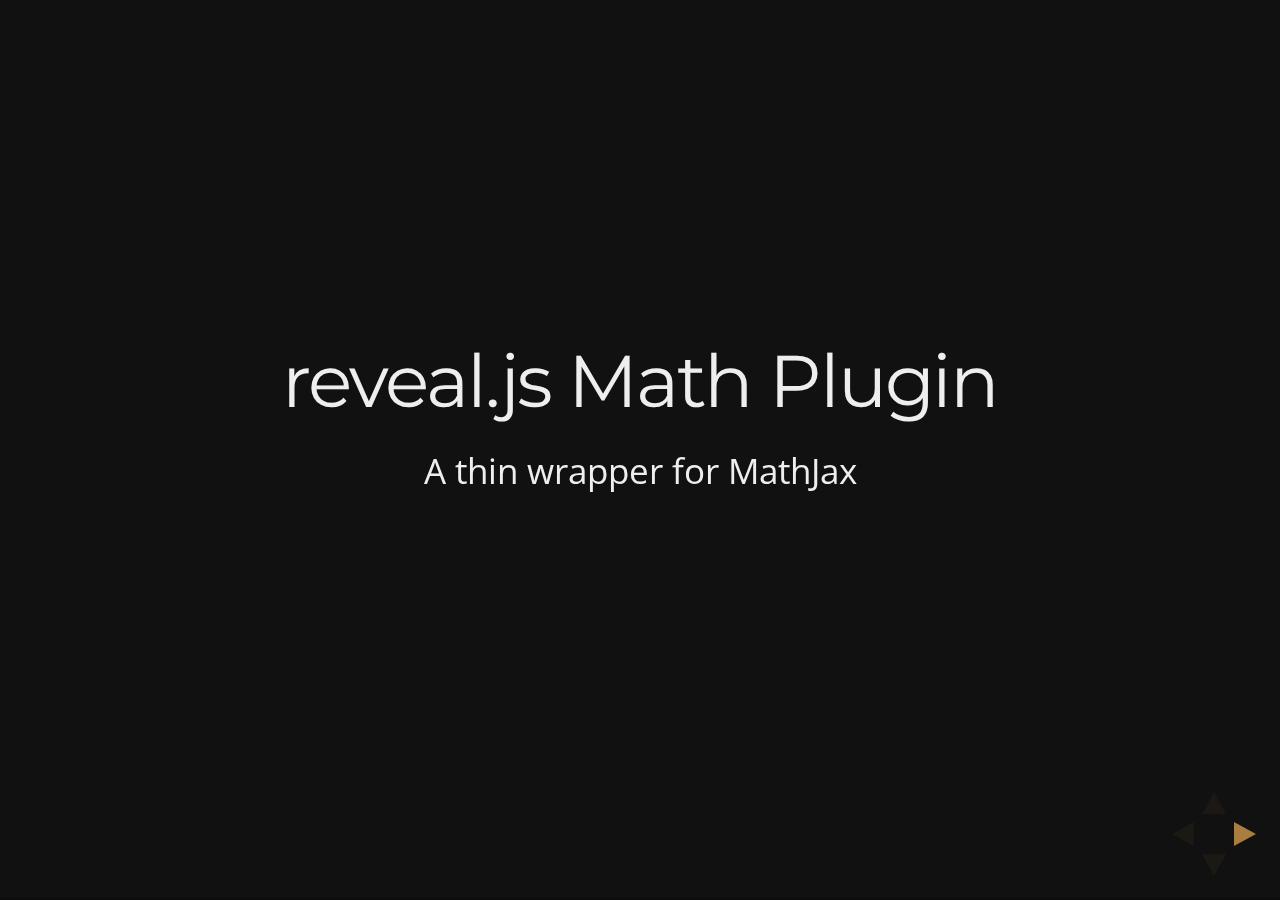
<file: test/examples/math.html>
<!doctype html>
<html lang="en">

	<head>
		<meta charset="utf-8">

		<title>reveal.js - Math Plugin</title>

		<meta name="viewport" content="width=device-width, initial-scale=1.0, maximum-scale=1.0, user-scalable=no">

		<link rel="stylesheet" href="../../css/reveal.css">
		<link rel="stylesheet" href="../../css/theme/night.css" id="theme">
	</head>

	<body>

		<div class="reveal">

			<div class="slides">

				<section>
					<h2>reveal.js Math Plugin</h2>
					<p>A thin wrapper for MathJax</p>
				</section>

				<section>
					<h3>The Lorenz Equations</h3>

					\[\begin{aligned}
					\dot{x} &amp; = \sigma(y-x) \\
					\dot{y} &amp; = \rho x - y - xz \\
					\dot{z} &amp; = -\beta z + xy
					\end{aligned} \]
				</section>

				<section>
					<h3>The Cauchy-Schwarz Inequality</h3>

					<script type="math/tex; mode=display">
						\left( \sum_{k=1}^n a_k b_k \right)^2 \leq \left( \sum_{k=1}^n a_k^2 \right) \left( \sum_{k=1}^n b_k^2 \right)
					</script>
				</section>

				<section>
					<h3>A Cross Product Formula</h3>

					\[\mathbf{V}_1 \times \mathbf{V}_2 =  \begin{vmatrix}
					\mathbf{i} &amp; \mathbf{j} &amp; \mathbf{k} \\
					\frac{\partial X}{\partial u} &amp;  \frac{\partial Y}{\partial u} &amp; 0 \\
					\frac{\partial X}{\partial v} &amp;  \frac{\partial Y}{\partial v} &amp; 0
					\end{vmatrix}  \]
				</section>

				<section>
					<h3>The probability of getting \(k\) heads when flipping \(n\) coins is</h3>

					\[P(E)   = {n \choose k} p^k (1-p)^{ n-k} \]
				</section>

				<section>
					<h3>An Identity of Ramanujan</h3>

					\[ \frac{1}{\Bigl(\sqrt{\phi \sqrt{5}}-\phi\Bigr) e^{\frac25 \pi}} =
					1+\frac{e^{-2\pi}} {1+\frac{e^{-4\pi}} {1+\frac{e^{-6\pi}}
					{1+\frac{e^{-8\pi}} {1+\ldots} } } } \]
				</section>

				<section>
					<h3>A Rogers-Ramanujan Identity</h3>

					\[  1 +  \frac{q^2}{(1-q)}+\frac{q^6}{(1-q)(1-q^2)}+\cdots =
					\prod_{j=0}^{\infty}\frac{1}{(1-q^{5j+2})(1-q^{5j+3})}\]
				</section>

				<section>
					<h3>Maxwell&#8217;s Equations</h3>

					\[  \begin{aligned}
					\nabla \times \vec{\mathbf{B}} -\, \frac1c\, \frac{\partial\vec{\mathbf{E}}}{\partial t} &amp; = \frac{4\pi}{c}\vec{\mathbf{j}} \\   \nabla \cdot \vec{\mathbf{E}} &amp; = 4 \pi \rho \\
					\nabla \times \vec{\mathbf{E}}\, +\, \frac1c\, \frac{\partial\vec{\mathbf{B}}}{\partial t} &amp; = \vec{\mathbf{0}} \\
					\nabla \cdot \vec{\mathbf{B}} &amp; = 0 \end{aligned}
					\]
				</section>

				<section>
					<section>
						<h3>The Lorenz Equations</h3>

						<div class="fragment">
							\[\begin{aligned}
							\dot{x} &amp; = \sigma(y-x) \\
							\dot{y} &amp; = \rho x - y - xz \\
							\dot{z} &amp; = -\beta z + xy
							\end{aligned} \]
						</div>
					</section>

					<section>
						<h3>The Cauchy-Schwarz Inequality</h3>

						<div class="fragment">
							\[ \left( \sum_{k=1}^n a_k b_k \right)^2 \leq \left( \sum_{k=1}^n a_k^2 \right) \left( \sum_{k=1}^n b_k^2 \right) \]
						</div>
					</section>

					<section>
						<h3>A Cross Product Formula</h3>

						<div class="fragment">
							\[\mathbf{V}_1 \times \mathbf{V}_2 =  \begin{vmatrix}
							\mathbf{i} &amp; \mathbf{j} &amp; \mathbf{k} \\
							\frac{\partial X}{\partial u} &amp;  \frac{\partial Y}{\partial u} &amp; 0 \\
							\frac{\partial X}{\partial v} &amp;  \frac{\partial Y}{\partial v} &amp; 0
							\end{vmatrix}  \]
						</div>
					</section>

					<section>
						<h3>The probability of getting \(k\) heads when flipping \(n\) coins is</h3>

						<div class="fragment">
							\[P(E)   = {n \choose k} p^k (1-p)^{ n-k} \]
						</div>
					</section>

					<section>
						<h3>An Identity of Ramanujan</h3>

						<div class="fragment">
							\[ \frac{1}{\Bigl(\sqrt{\phi \sqrt{5}}-\phi\Bigr) e^{\frac25 \pi}} =
							1+\frac{e^{-2\pi}} {1+\frac{e^{-4\pi}} {1+\frac{e^{-6\pi}}
							{1+\frac{e^{-8\pi}} {1+\ldots} } } } \]
						</div>
					</section>

					<section>
						<h3>A Rogers-Ramanujan Identity</h3>

						<div class="fragment">
							\[  1 +  \frac{q^2}{(1-q)}+\frac{q^6}{(1-q)(1-q^2)}+\cdots =
							\prod_{j=0}^{\infty}\frac{1}{(1-q^{5j+2})(1-q^{5j+3})}\]
						</div>
					</section>

					<section>
						<h3>Maxwell&#8217;s Equations</h3>

						<div class="fragment">
							\[  \begin{aligned}
							\nabla \times \vec{\mathbf{B}} -\, \frac1c\, \frac{\partial\vec{\mathbf{E}}}{\partial t} &amp; = \frac{4\pi}{c}\vec{\mathbf{j}} \\   \nabla \cdot \vec{\mathbf{E}} &amp; = 4 \pi \rho \\
							\nabla \times \vec{\mathbf{E}}\, +\, \frac1c\, \frac{\partial\vec{\mathbf{B}}}{\partial t} &amp; = \vec{\mathbf{0}} \\
							\nabla \cdot \vec{\mathbf{B}} &amp; = 0 \end{aligned}
							\]
						</div>
					</section>
				</section>

			</div>

		</div>

		<script src="../../lib/js/head.min.js"></script>
		<script src="../../js/reveal.js"></script>

		<script>

			Reveal.initialize({
				history: true,
				transition: 'linear',

				math: {
					// mathjax: 'http://cdn.mathjax.org/mathjax/latest/MathJax.js',
					config: 'TeX-AMS_HTML-full'
				},

				dependencies: [
					{ src: '../../lib/js/classList.js' },
					{ src: '../../plugin/math/math.js', async: true }
				]
			});

		</script>

	</body>
</html>
</file>
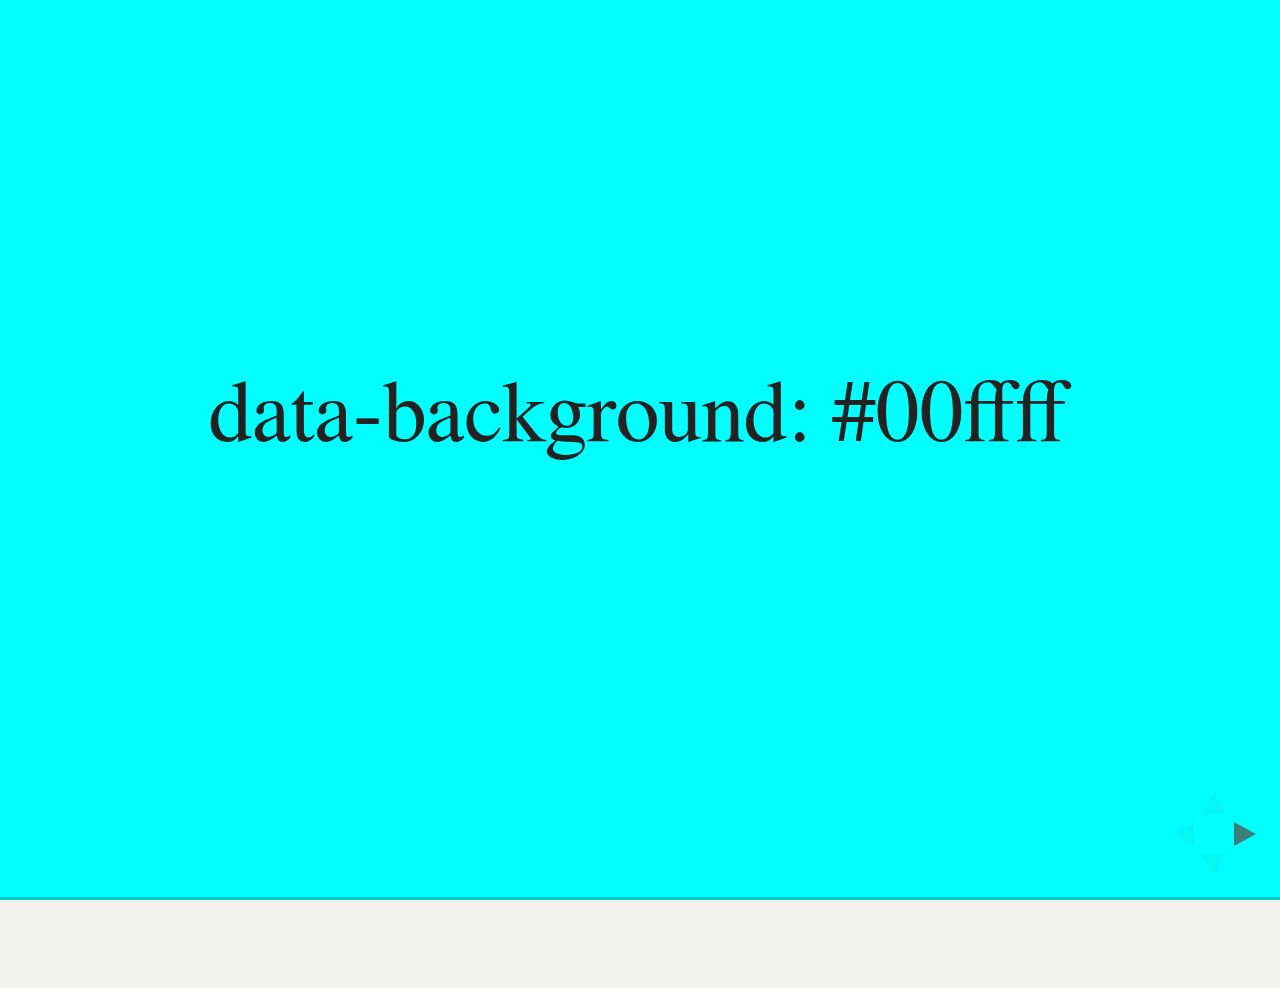
<file: test/examples/slide-backgrounds.html>
<!doctype html>
<html lang="en">

	<head>
		<meta charset="utf-8">

		<title>reveal.js - Slide Backgrounds</title>

		<meta name="viewport" content="width=device-width, initial-scale=1.0, maximum-scale=1.0, user-scalable=no">

		<link rel="stylesheet" href="../../css/reveal.css">
		<link rel="stylesheet" href="../../css/theme/serif.css" id="theme">
		<style type="text/css" media="screen">
			.slides section.has-dark-background,
			.slides section.has-dark-background h2 {
				color: #fff;
			}
			.slides section.has-light-background,
			.slides section.has-light-background h2 {
				color: #222;
			}
		</style>
	</head>

	<body>

		<div class="reveal">

			<div class="slides">

				<section data-background="#00ffff">
					<h2>data-background: #00ffff</h2>
				</section>

				<section data-background="#bb00bb">
					<h2>data-background: #bb00bb</h2>
				</section>

				<section data-background-color="lightblue">
					<h2>data-background: lightblue</h2>
				</section>

				<section>
					<section data-background="#ff0000">
						<h2>data-background: #ff0000</h2>
					</section>
					<section data-background="rgba(0, 0, 0, 0.2)">
						<h2>data-background: rgba(0, 0, 0, 0.2)</h2>
					</section>
					<section data-background="salmon">
						<h2>data-background: salmon</h2>
					</section>
				</section>

				<section data-background="rgba(0, 100, 100, 0.2)">
					<section>
						<h2>Background applied to stack</h2>
					</section>
					<section>
						<h2>Background applied to stack</h2>
					</section>
					<section data-background="rgb(66, 66, 66)">
						<h2>Background applied to slide inside of stack</h2>
					</section>
				</section>

				<section data-background-transition="slide" data-background="assets/image1.png">
					<h2>Background image</h2>
				</section>

				<section>
					<section data-background-transition="slide" data-background="assets/image1.png">
						<h2>Background image</h2>
					</section>
					<section data-background-transition="slide" data-background="assets/image1.png">
						<h2>Background image</h2>
					</section>
				</section>

				<section data-background="assets/image2.png" data-background-size="100px" data-background-repeat="repeat" data-background-color="#111">
					<h2>Background image</h2>
					<pre>data-background-size="100px" data-background-repeat="repeat" data-background-color="#111"</pre>
				</section>

				<section data-background="#888888">
					<h2>Same background twice (1/2)</h2>
				</section>
				<section data-background="#888888">
					<h2>Same background twice (2/2)</h2>
				</section>

				<section data-background-video="https://s3.amazonaws.com/static.slid.es/site/homepage/v1/homepage-video-editor.mp4,https://s3.amazonaws.com/static.slid.es/site/homepage/v1/homepage-video-editor.webm">
					<h2>Video background</h2>
				</section>

				<section data-background-iframe="https://slides.com">
					<h2>Iframe background</h2>
				</section>

				<section>
					<section data-background="#417203">
						<h2>Same background twice vertical (1/2)</h2>
					</section>
					<section data-background="#417203">
						<h2>Same background twice vertical (2/2)</h2>
					</section>
				</section>

				<section data-background="#934f4d">
					<h2>Same background from horizontal to vertical (1/3)</h2>
				</section>
				<section>
					<section data-background="#934f4d">
						<h2>Same background from horizontal to vertical (2/3)</h2>
					</section>
					<section data-background="#934f4d">
						<h2>Same background from horizontal to vertical (3/3)</h2>
					</section>
				</section>

			</div>

		</div>

		<script src="../../lib/js/head.min.js"></script>
		<script src="../../js/reveal.js"></script>

		<script>

			// Full list of configuration options available here:
			// https://github.com/hakimel/reveal.js#configuration
			Reveal.initialize({
				center: true,
				// rtl: true,

				transition: 'linear',
				// transitionSpeed: 'slow',
				// backgroundTransition: 'slide'
			});

		</script>

	</body>
</html>
</file>
<file: css/theme/solarized.css>
/*@import url(../../lib/font/league-gothic/league-gothic.css);*/
/*@import url(https://fonts.googleapis.com/css?family=Lato:400,700,400italic,700italic);*/
@import url(https://fonts.googleapis.com/css?family=Ubuntu:400,700,400italic,700italic);

/**
 * Solarized Light theme for reveal.js.
 * Author: Achim Staebler
 */
/**
 * Solarized colors by Ethan Schoonover
 */
html * {
  color-profile: sRGB;
  rendering-intent: auto; }

/*********************************************
 * GLOBAL STYLES
 *********************************************/
body {
  background: #fdf6e3;
  background-color: #fdf6e3; }

.reveal {
  font-family: 'Ubuntu', sans-serif;
  font-size: 36px;
  font-weight: normal;
  color: #657b83; }

::selection {
  color: #fff;
  background: #d33682;
  text-shadow: none; }

.reveal .slides > section, .reveal .slides > section > section {
  line-height: 1.3;
  font-weight: inherit; }

/*********************************************
 * HEADERS
 *********************************************/
.reveal h1, .reveal h2, .reveal h3, .reveal h4, .reveal h5, .reveal h6 {
  margin: 0 0 80px 0;
  color: #586e75;
  font-family: 'Ubuntu', Impact, sans-serif;
  font-weight: normal;
  line-height: 1.2;
  letter-spacing: normal;
  /*text-transform: uppercase;*/
  text-shadow: none;
  word-wrap: break-word; }

.reveal h1 {
  /*font-size: 3.77em; */
  font-size: 3.77em; 
}

.reveal h2 {
  font-size: 2.02em; }

.reveal h3 {
  font-size: 1.55em; }

.reveal h4 {
  font-size: 1em; }

.reveal h1 {
  text-shadow: none; }

/*********************************************
 * OTHER
 *********************************************/
.reveal p {
  margin: 20px 0;
  line-height: 1.3; }

.reveal p.large {
  margin: 20px 0;
  line-height: 1.3;
  font-size: 1.42em;
   }

/* Ensure certain elements are never larger than the slide itself */
.reveal img, .reveal video, .reveal iframe {
  max-width: 95%;
  max-height: 95%; }

.reveal strong, .reveal b {
  font-weight: bold; }

.reveal em {
  font-style: italic; }

.reveal ol, .reveal dl, .reveal ul {
  display: inline-block;
  text-align: left;
  margin: 0 0 0 1em; }

.reveal ol {
  list-style-type: decimal;
  line-height: 2.2;
   }

.reveal ul {
  list-style-type: disc; 
  line-height: 2.2;
  }

.reveal ul ul {
  list-style-type: square; }

.reveal ul ul ul {
  list-style-type: circle; }

.reveal ul ul, .reveal ul ol, .reveal ol ol, .reveal ol ul {
  display: block;
  margin-left: 40px; }

.reveal dt {
  font-weight: bold; }

.reveal dd {
  margin-left: 40px; }

.reveal q, .reveal blockquote {
  quotes: none; }

.reveal blockquote {
  display: block;
  position: relative;
  width: 70%;
  margin: 20px auto;
  padding: 5px;
  font-style: italic;
  background: rgba(255, 255, 255, 0.05);
  box-shadow: 0px 0px 2px rgba(0, 0, 0, 0.2); }

.reveal blockquote p:first-child, .reveal blockquote p:last-child {
  display: inline-block; }

.reveal q {
  font-style: italic; }

.reveal pre {
  display: block;
  position: relative;
  width: 90%;
  margin: 20px auto;
  text-align: left;
  font-size: 0.55em;
  font-family: monospace;
  line-height: 1.2em;
  word-wrap: break-word;
  box-shadow: 0px 0px 6px rgba(0, 0, 0, 0.3); }

.reveal code {
  font-family: monospace; }

.reveal pre code {
  display: block;
  padding: 5px;
  overflow: auto;
  max-height: 400px;
  word-wrap: normal;
  background: #3F3F3F;
  color: #DCDCDC; }

.reveal table {
  margin: auto;
  border-collapse: collapse;
  border-spacing: 0; }

.reveal table th {
  font-weight: bold; }

.reveal table th, .reveal table td {
  text-align: left;
  padding: 0.2em 0.5em 0.2em 0.5em;
  border-bottom: 1px solid; }

.reveal table tr:last-child td {
  border-bottom: none; }

.reveal sup {
  vertical-align: super; }

.reveal sub {
  vertical-align: sub; }

.reveal small {
  display: inline-block;
  font-size: 0.6em;
  line-height: 1.2em;
  vertical-align: top; }

.reveal small * {
  vertical-align: top; }

/*********************************************
 * LINKS
 *********************************************/
.reveal a {
  /*color: #268bd2;*/
  color: #b58900;
  text-decoration: none;
  -webkit-transition: color 0.15s ease;
  -moz-transition: color 0.15s ease;
  transition: color 0.15s ease; }

.reveal a:hover {
  color: #cb4b16;
  text-shadow: none;
  border: none; }

.reveal .roll span:after {
  color: #fff;
  background: #1a6291; }

/*********************************************
 * IMAGES
 *********************************************/
.reveal section img {
  margin: 15px 0px;
  background: rgba(255, 255, 255, 0.12);
  border: 4px solid #657b83;
  box-shadow: 0 0 10px rgba(0, 0, 0, 0.15); }

.reveal a img {
  -webkit-transition: all 0.15s linear;
  -moz-transition: all 0.15s linear;
  transition: all 0.15s linear; }

.reveal a:hover img {
  background: rgba(255, 255, 255, 0.2);
  border-color: #268bd2;
  box-shadow: 0 0 20px rgba(0, 0, 0, 0.55); }

/*********************************************
 * NAVIGATION CONTROLS
 *********************************************/
.reveal .controls div.navigate-left, .reveal .controls div.navigate-left.enabled {
  border-right-color: #268bd2; }

.reveal .controls div.navigate-right, .reveal .controls div.navigate-right.enabled {
  border-left-color: #268bd2; }

.reveal .controls div.navigate-up, .reveal .controls div.navigate-up.enabled {
  border-bottom-color: #268bd2; }

.reveal .controls div.navigate-down, .reveal .controls div.navigate-down.enabled {
  border-top-color: #268bd2; }

.reveal .controls div.navigate-left.enabled:hover {
  border-right-color: #78bae6; }

.reveal .controls div.navigate-right.enabled:hover {
  border-left-color: #78bae6; }

.reveal .controls div.navigate-up.enabled:hover {
  border-bottom-color: #78bae6; }

.reveal .controls div.navigate-down.enabled:hover {
  border-top-color: #78bae6; }

/*********************************************
 * PROGRESS BAR
 *********************************************/
.reveal .progress {
  background: rgba(0, 0, 0, 0.2); }

.reveal .progress span {
  background: #268bd2;
  -webkit-transition: width 800ms cubic-bezier(0.26, 0.86, 0.44, 0.985);
  -moz-transition: width 800ms cubic-bezier(0.26, 0.86, 0.44, 0.985);
  transition: width 800ms cubic-bezier(0.26, 0.86, 0.44, 0.985); }

/*********************************************
 * SLIDE NUMBER
 *********************************************/
.reveal .slide-number {
  color: #268bd2; }

/*********************************************
 * CUSTOM STYLES
 *********************************************/
.reveal .steps {
  color: #268bd2;
}

.reveal .neutral {
  color: #b58900;
}

.reveal .good {
  color: #859900;
}

.reveal .danger {
  color: #dc322f;
}

.reveal p.flaticon {
  font-size: 30px;
  display: inline;
}

.reveal p.small {
  font-size: 0.8em;
}

.reveal .custom-left-2 {
  width: 50%;
  float: left;
}

.reveal .custom-right-2 {
  width: 50%;
  float: right;
}

.reveal .custom-left-4 {
  width: 25%;
  float: left;
}

.reveal .custom-right-4 {
  width: 25%;
  float: right;
}

.reveal .custom-left-3 {
  width: 33%;
  float: left;
}

.reveal .custom-center-3 {
  width: 33%;
  display: inline-block;
}

.reveal .custom-right-3 {
  width: 33%;
  float: right;
}

.reveal ul.warning {
  list-style-type: none;
}
</file>
<file: lib/css/zenburn.css>
/*

Zenburn style from voldmar.ru (c) Vladimir Epifanov <voldmar@voldmar.ru>
based on dark.css by Ivan Sagalaev

*/

.hljs {
  display: block; padding: 0.5em;
  background: #3F3F3F;
  color: #DCDCDC;
}

.hljs-keyword,
.hljs-tag,
.css .hljs-class,
.css .hljs-id,
.lisp .hljs-title,
.nginx .hljs-title,
.hljs-request,
.hljs-status,
.clojure .hljs-attribute {
  color: #E3CEAB;
}

.django .hljs-template_tag,
.django .hljs-variable,
.django .hljs-filter .hljs-argument {
  color: #DCDCDC;
}

.hljs-number,
.hljs-date {
  color: #8CD0D3;
}

.dos .hljs-envvar,
.dos .hljs-stream,
.hljs-variable,
.apache .hljs-sqbracket {
  color: #EFDCBC;
}

.dos .hljs-flow,
.diff .hljs-change,
.python .exception,
.python .hljs-built_in,
.hljs-literal,
.tex .hljs-special {
  color: #EFEFAF;
}

.diff .hljs-chunk,
.hljs-subst {
  color: #8F8F8F;
}

.dos .hljs-keyword,
.python .hljs-decorator,
.hljs-title,
.haskell .hljs-type,
.diff .hljs-header,
.ruby .hljs-class .hljs-parent,
.apache .hljs-tag,
.nginx .hljs-built_in,
.tex .hljs-command,
.hljs-prompt {
    color: #efef8f;
}

.dos .hljs-winutils,
.ruby .hljs-symbol,
.ruby .hljs-symbol .hljs-string,
.ruby .hljs-string {
  color: #DCA3A3;
}

.diff .hljs-deletion,
.hljs-string,
.hljs-tag .hljs-value,
.hljs-preprocessor,
.hljs-pragma,
.hljs-built_in,
.sql .hljs-aggregate,
.hljs-javadoc,
.smalltalk .hljs-class,
.smalltalk .hljs-localvars,
.smalltalk .hljs-array,
.css .hljs-rules .hljs-value,
.hljs-attr_selector,
.hljs-pseudo,
.apache .hljs-cbracket,
.tex .hljs-formula,
.coffeescript .hljs-attribute {
  color: #CC9393;
}

.hljs-shebang,
.diff .hljs-addition,
.hljs-comment,
.java .hljs-annotation,
.hljs-template_comment,
.hljs-pi,
.hljs-doctype {
  color: #7F9F7F;
}

.coffeescript .javascript,
.javascript .xml,
.tex .hljs-formula,
.xml .javascript,
.xml .vbscript,
.xml .css,
.xml .hljs-cdata {
  opacity: 0.5;
}
</file>
<file: css/custom.css>
/*********************************************
 * CUSTOM STYLES
 *********************************************/
.reveal .steps {
  color: #268bd2;
}

.reveal .neutral {
  color: #b58900;
}

.reveal .good {
  color: #859900;
}

.reveal .danger {
  color: #dc322f;
}

.reveal p.flaticon {
  display: inline;
}

.reveal p.small {
  font-size: 0.8em;
}

.reveal .custom-left-2 {
  width: 50%;
  float: left;
}

.reveal .custom-right-2 {
  width: 50%;
  float: right;
}

.reveal .custom-left-4 {
  width: 25%;
  float: left;
}

.reveal .custom-right-4 {
  width: 25%;
  float: right;
}

.reveal .custom-left-3 {
  width: 33%;
  float: left;
}

.reveal .custom-center-3 {
  width: 33%;
  display: inline-block;
}

.reveal .custom-right-3 {
  width: 33%;
  float: right;
}

.reveal ul.warning {
  list-style-type: none;
}
</file>
<file: fonts/flaticon.css>
@font-face {
	font-family: "Flaticon";
	src: url("flaticon.eot");
	src: url("flaticon.eot#iefix") format("embedded-opentype"),
	url("flaticon.woff") format("woff"),
	url("flaticon.ttf") format("truetype"),
	url("flaticon.svg") format("svg");
	font-weight: normal;
	font-style: normal;
}
[class^="flaticon-"]:before, [class*=" flaticon-"]:before,
[class^="flaticon-"]:after, [class*=" flaticon-"]:after {   
	font-family: Flaticon;
        font-size: 20px;
font-style: normal;
margin-left: 20px;
}.flaticon-group58:before {
	content: "\e000";
}
.flaticon-males4:before {
	content: "\e001";
}
.flaticon-person154:before {
	content: "\e002";
}
.flaticon-professor15:before {
	content: "\e003";
}
.flaticon-rankings:before {
	content: "\e004";
}
</file>
<file: css/theme/night.css>
@import url(https://fonts.googleapis.com/css?family=Montserrat:700);
@import url(https://fonts.googleapis.com/css?family=Open+Sans:400,700,400italic,700italic);
/**
 * Black theme for reveal.js.
 *
 * Copyright (C) 2011-2012 Hakim El Hattab, http://hakim.se
 */
/*********************************************
 * GLOBAL STYLES
 *********************************************/
body {
  background: #111;
  background-color: #111; }

.reveal {
  font-family: 'Open Sans', sans-serif;
  font-size: 30px;
  font-weight: normal;
  color: #eee; }

::selection {
  color: #fff;
  background: #e7ad52;
  text-shadow: none; }

.reveal .slides > section, .reveal .slides > section > section {
  line-height: 1.3;
  font-weight: inherit; }

/*********************************************
 * HEADERS
 *********************************************/
.reveal h1, .reveal h2, .reveal h3, .reveal h4, .reveal h5, .reveal h6 {
  margin: 0 0 20px 0;
  color: #eee;
  font-family: 'Montserrat', Impact, sans-serif;
  font-weight: normal;
  line-height: 1.2;
  letter-spacing: -0.03em;
  text-transform: none;
  text-shadow: none;
  word-wrap: break-word; }

.reveal h1 {
  font-size: 3.77em; }

.reveal h2 {
  font-size: 2.11em; }

.reveal h3 {
  font-size: 1.55em; }

.reveal h4 {
  font-size: 1em; }

.reveal h1 {
  text-shadow: none; }

/*********************************************
 * OTHER
 *********************************************/
.reveal p {
  margin: 20px 0;
  line-height: 1.3; }

/* Ensure certain elements are never larger than the slide itself */
.reveal img, .reveal video, .reveal iframe {
  max-width: 95%;
  max-height: 95%; }

.reveal strong, .reveal b {
  font-weight: bold; }

.reveal em {
  font-style: italic; }

.reveal ol, .reveal dl, .reveal ul {
  display: inline-block;
  text-align: left;
  margin: 0 0 0 1em; }

.reveal ol {
  list-style-type: decimal; }

.reveal ul {
  list-style-type: disc; }

.reveal ul ul {
  list-style-type: square; }

.reveal ul ul ul {
  list-style-type: circle; }

.reveal ul ul, .reveal ul ol, .reveal ol ol, .reveal ol ul {
  display: block;
  margin-left: 40px; }

.reveal dt {
  font-weight: bold; }

.reveal dd {
  margin-left: 40px; }

.reveal q, .reveal blockquote {
  quotes: none; }

.reveal blockquote {
  display: block;
  position: relative;
  width: 70%;
  margin: 20px auto;
  padding: 5px;
  font-style: italic;
  background: rgba(255, 255, 255, 0.05);
  box-shadow: 0px 0px 2px rgba(0, 0, 0, 0.2); }

.reveal blockquote p:first-child, .reveal blockquote p:last-child {
  display: inline-block; }

.reveal q {
  font-style: italic; }

.reveal pre {
  display: block;
  position: relative;
  width: 90%;
  margin: 20px auto;
  text-align: left;
  font-size: 0.55em;
  font-family: monospace;
  line-height: 1.2em;
  word-wrap: break-word;
  box-shadow: 0px 0px 6px rgba(0, 0, 0, 0.3); }

.reveal code {
  font-family: monospace; }

.reveal pre code {
  display: block;
  padding: 5px;
  overflow: auto;
  max-height: 400px;
  word-wrap: normal;
  background: #3F3F3F;
  color: #DCDCDC; }

.reveal table {
  margin: auto;
  border-collapse: collapse;
  border-spacing: 0; }

.reveal table th {
  font-weight: bold; }

.reveal table th, .reveal table td {
  text-align: left;
  padding: 0.2em 0.5em 0.2em 0.5em;
  border-bottom: 1px solid; }

.reveal table tr:last-child td {
  border-bottom: none; }

.reveal sup {
  vertical-align: super; }

.reveal sub {
  vertical-align: sub; }

.reveal small {
  display: inline-block;
  font-size: 0.6em;
  line-height: 1.2em;
  vertical-align: top; }

.reveal small * {
  vertical-align: top; }

/*********************************************
 * LINKS
 *********************************************/
.reveal a {
  color: #e7ad52;
  text-decoration: none;
  -webkit-transition: color 0.15s ease;
  -moz-transition: color 0.15s ease;
  transition: color 0.15s ease; }

.reveal a:hover {
  color: #f3d7ac;
  text-shadow: none;
  border: none; }

.reveal .roll span:after {
  color: #fff;
  background: #d0881d; }

/*********************************************
 * IMAGES
 *********************************************/
.reveal section img {
  margin: 15px 0px;
  background: rgba(255, 255, 255, 0.12);
  border: 4px solid #eee;
  box-shadow: 0 0 10px rgba(0, 0, 0, 0.15); }

.reveal a img {
  -webkit-transition: all 0.15s linear;
  -moz-transition: all 0.15s linear;
  transition: all 0.15s linear; }

.reveal a:hover img {
  background: rgba(255, 255, 255, 0.2);
  border-color: #e7ad52;
  box-shadow: 0 0 20px rgba(0, 0, 0, 0.55); }

/*********************************************
 * NAVIGATION CONTROLS
 *********************************************/
.reveal .controls div.navigate-left, .reveal .controls div.navigate-left.enabled {
  border-right-color: #e7ad52; }

.reveal .controls div.navigate-right, .reveal .controls div.navigate-right.enabled {
  border-left-color: #e7ad52; }

.reveal .controls div.navigate-up, .reveal .controls div.navigate-up.enabled {
  border-bottom-color: #e7ad52; }

.reveal .controls div.navigate-down, .reveal .controls div.navigate-down.enabled {
  border-top-color: #e7ad52; }

.reveal .controls div.navigate-left.enabled:hover {
  border-right-color: #f3d7ac; }

.reveal .controls div.navigate-right.enabled:hover {
  border-left-color: #f3d7ac; }

.reveal .controls div.navigate-up.enabled:hover {
  border-bottom-color: #f3d7ac; }

.reveal .controls div.navigate-down.enabled:hover {
  border-top-color: #f3d7ac; }

/*********************************************
 * PROGRESS BAR
 *********************************************/
.reveal .progress {
  background: rgba(0, 0, 0, 0.2); }

.reveal .progress span {
  background: #e7ad52;
  -webkit-transition: width 800ms cubic-bezier(0.26, 0.86, 0.44, 0.985);
  -moz-transition: width 800ms cubic-bezier(0.26, 0.86, 0.44, 0.985);
  transition: width 800ms cubic-bezier(0.26, 0.86, 0.44, 0.985); }

/*********************************************
 * SLIDE NUMBER
 *********************************************/
.reveal .slide-number {
  color: #e7ad52; }
</file>
<file: css/theme/serif.css>
/**
 * A simple theme for reveal.js presentations, similar
 * to the default theme. The accent color is brown.
 *
 * This theme is Copyright (C) 2012-2013 Owen Versteeg, http://owenversteeg.com - it is MIT licensed.
 */
.reveal a {
  line-height: 1.3em; }

/*********************************************
 * GLOBAL STYLES
 *********************************************/
body {
  background: #F0F1EB;
  background-color: #F0F1EB; }

.reveal {
  font-family: 'Palatino Linotype', 'Book Antiqua', Palatino, FreeSerif, serif;
  font-size: 36px;
  font-weight: normal;
  color: #000; }

::selection {
  color: #fff;
  background: #26351C;
  text-shadow: none; }

.reveal .slides > section, .reveal .slides > section > section {
  line-height: 1.3;
  font-weight: inherit; }

/*********************************************
 * HEADERS
 *********************************************/
.reveal h1, .reveal h2, .reveal h3, .reveal h4, .reveal h5, .reveal h6 {
  margin: 0 0 20px 0;
  color: #383D3D;
  font-family: 'Palatino Linotype', 'Book Antiqua', Palatino, FreeSerif, serif;
  font-weight: normal;
  line-height: 1.2;
  letter-spacing: normal;
  text-transform: none;
  text-shadow: none;
  word-wrap: break-word; }

.reveal h1 {
  font-size: 3.77em; }

.reveal h2 {
  font-size: 2.11em; }

.reveal h3 {
  font-size: 1.55em; }

.reveal h4 {
  font-size: 1em; }

.reveal h1 {
  text-shadow: none; }

/*********************************************
 * OTHER
 *********************************************/
.reveal p {
  margin: 20px 0;
  line-height: 1.3; }

/* Ensure certain elements are never larger than the slide itself */
.reveal img, .reveal video, .reveal iframe {
  max-width: 95%;
  max-height: 95%; }

.reveal strong, .reveal b {
  font-weight: bold; }

.reveal em {
  font-style: italic; }

.reveal ol, .reveal dl, .reveal ul {
  display: inline-block;
  text-align: left;
  margin: 0 0 0 1em; }

.reveal ol {
  list-style-type: decimal; }

.reveal ul {
  list-style-type: disc; }

.reveal ul ul {
  list-style-type: square; }

.reveal ul ul ul {
  list-style-type: circle; }

.reveal ul ul, .reveal ul ol, .reveal ol ol, .reveal ol ul {
  display: block;
  margin-left: 40px; }

.reveal dt {
  font-weight: bold; }

.reveal dd {
  margin-left: 40px; }

.reveal q, .reveal blockquote {
  quotes: none; }

.reveal blockquote {
  display: block;
  position: relative;
  width: 70%;
  margin: 20px auto;
  padding: 5px;
  font-style: italic;
  background: rgba(255, 255, 255, 0.05);
  box-shadow: 0px 0px 2px rgba(0, 0, 0, 0.2); }

.reveal blockquote p:first-child, .reveal blockquote p:last-child {
  display: inline-block; }

.reveal q {
  font-style: italic; }

.reveal pre {
  display: block;
  position: relative;
  width: 90%;
  margin: 20px auto;
  text-align: left;
  font-size: 0.55em;
  font-family: monospace;
  line-height: 1.2em;
  word-wrap: break-word;
  box-shadow: 0px 0px 6px rgba(0, 0, 0, 0.3); }

.reveal code {
  font-family: monospace; }

.reveal pre code {
  display: block;
  padding: 5px;
  overflow: auto;
  max-height: 400px;
  word-wrap: normal;
  background: #3F3F3F;
  color: #DCDCDC; }

.reveal table {
  margin: auto;
  border-collapse: collapse;
  border-spacing: 0; }

.reveal table th {
  font-weight: bold; }

.reveal table th, .reveal table td {
  text-align: left;
  padding: 0.2em 0.5em 0.2em 0.5em;
  border-bottom: 1px solid; }

.reveal table tr:last-child td {
  border-bottom: none; }

.reveal sup {
  vertical-align: super; }

.reveal sub {
  vertical-align: sub; }

.reveal small {
  display: inline-block;
  font-size: 0.6em;
  line-height: 1.2em;
  vertical-align: top; }

.reveal small * {
  vertical-align: top; }

/*********************************************
 * LINKS
 *********************************************/
.reveal a {
  color: #51483D;
  text-decoration: none;
  -webkit-transition: color 0.15s ease;
  -moz-transition: color 0.15s ease;
  transition: color 0.15s ease; }

.reveal a:hover {
  color: #8b7b69;
  text-shadow: none;
  border: none; }

.reveal .roll span:after {
  color: #fff;
  background: #25211c; }

/*********************************************
 * IMAGES
 *********************************************/
.reveal section img {
  margin: 15px 0px;
  background: rgba(255, 255, 255, 0.12);
  border: 4px solid #000;
  box-shadow: 0 0 10px rgba(0, 0, 0, 0.15); }

.reveal a img {
  -webkit-transition: all 0.15s linear;
  -moz-transition: all 0.15s linear;
  transition: all 0.15s linear; }

.reveal a:hover img {
  background: rgba(255, 255, 255, 0.2);
  border-color: #51483D;
  box-shadow: 0 0 20px rgba(0, 0, 0, 0.55); }

/*********************************************
 * NAVIGATION CONTROLS
 *********************************************/
.reveal .controls div.navigate-left, .reveal .controls div.navigate-left.enabled {
  border-right-color: #51483D; }

.reveal .controls div.navigate-right, .reveal .controls div.navigate-right.enabled {
  border-left-color: #51483D; }

.reveal .controls div.navigate-up, .reveal .controls div.navigate-up.enabled {
  border-bottom-color: #51483D; }

.reveal .controls div.navigate-down, .reveal .controls div.navigate-down.enabled {
  border-top-color: #51483D; }

.reveal .controls div.navigate-left.enabled:hover {
  border-right-color: #8b7b69; }

.reveal .controls div.navigate-right.enabled:hover {
  border-left-color: #8b7b69; }

.reveal .controls div.navigate-up.enabled:hover {
  border-bottom-color: #8b7b69; }

.reveal .controls div.navigate-down.enabled:hover {
  border-top-color: #8b7b69; }

/*********************************************
 * PROGRESS BAR
 *********************************************/
.reveal .progress {
  background: rgba(0, 0, 0, 0.2); }

.reveal .progress span {
  background: #51483D;
  -webkit-transition: width 800ms cubic-bezier(0.26, 0.86, 0.44, 0.985);
  -moz-transition: width 800ms cubic-bezier(0.26, 0.86, 0.44, 0.985);
  transition: width 800ms cubic-bezier(0.26, 0.86, 0.44, 0.985); }

/*********************************************
 * SLIDE NUMBER
 *********************************************/
.reveal .slide-number {
  color: #51483D; }
</file>
<file: test/qunit-1.12.0.css>
/**
 * QUnit v1.12.0 - A JavaScript Unit Testing Framework
 *
 * http://qunitjs.com
 *
 * Copyright 2012 jQuery Foundation and other contributors
 * Released under the MIT license.
 * http://jquery.org/license
 */

/** Font Family and Sizes */

#qunit-tests, #qunit-header, #qunit-banner, #qunit-testrunner-toolbar, #qunit-userAgent, #qunit-testresult {
	font-family: "Helvetica Neue Light", "HelveticaNeue-Light", "Helvetica Neue", Calibri, Helvetica, Arial, sans-serif;
}

#qunit-testrunner-toolbar, #qunit-userAgent, #qunit-testresult, #qunit-tests li { font-size: small; }
#qunit-tests { font-size: smaller; }


/** Resets */

#qunit-tests, #qunit-header, #qunit-banner, #qunit-userAgent, #qunit-testresult, #qunit-modulefilter {
	margin: 0;
	padding: 0;
}


/** Header */

#qunit-header {
	padding: 0.5em 0 0.5em 1em;

	color: #8699a4;
	background-color: #0d3349;

	font-size: 1.5em;
	line-height: 1em;
	font-weight: normal;

	border-radius: 5px 5px 0 0;
	-moz-border-radius: 5px 5px 0 0;
	-webkit-border-top-right-radius: 5px;
	-webkit-border-top-left-radius: 5px;
}

#qunit-header a {
	text-decoration: none;
	color: #c2ccd1;
}

#qunit-header a:hover,
#qunit-header a:focus {
	color: #fff;
}

#qunit-testrunner-toolbar label {
	display: inline-block;
	padding: 0 .5em 0 .1em;
}

#qunit-banner {
	height: 5px;
}

#qunit-testrunner-toolbar {
	padding: 0.5em 0 0.5em 2em;
	color: #5E740B;
	background-color: #eee;
	overflow: hidden;
}

#qunit-userAgent {
	padding: 0.5em 0 0.5em 2.5em;
	background-color: #2b81af;
	color: #fff;
	text-shadow: rgba(0, 0, 0, 0.5) 2px 2px 1px;
}

#qunit-modulefilter-container {
	float: right;
}

/** Tests: Pass/Fail */

#qunit-tests {
	list-style-position: inside;
}

#qunit-tests li {
	padding: 0.4em 0.5em 0.4em 2.5em;
	border-bottom: 1px solid #fff;
	list-style-position: inside;
}

#qunit-tests.hidepass li.pass, #qunit-tests.hidepass li.running  {
	display: none;
}

#qunit-tests li strong {
	cursor: pointer;
}

#qunit-tests li a {
	padding: 0.5em;
	color: #c2ccd1;
	text-decoration: none;
}
#qunit-tests li a:hover,
#qunit-tests li a:focus {
	color: #000;
}

#qunit-tests li .runtime {
	float: right;
	font-size: smaller;
}

.qunit-assert-list {
	margin-top: 0.5em;
	padding: 0.5em;

	background-color: #fff;

	border-radius: 5px;
	-moz-border-radius: 5px;
	-webkit-border-radius: 5px;
}

.qunit-collapsed {
	display: none;
}

#qunit-tests table {
	border-collapse: collapse;
	margin-top: .2em;
}

#qunit-tests th {
	text-align: right;
	vertical-align: top;
	padding: 0 .5em 0 0;
}

#qunit-tests td {
	vertical-align: top;
}

#qunit-tests pre {
	margin: 0;
	white-space: pre-wrap;
	word-wrap: break-word;
}

#qunit-tests del {
	background-color: #e0f2be;
	color: #374e0c;
	text-decoration: none;
}

#qunit-tests ins {
	background-color: #ffcaca;
	color: #500;
	text-decoration: none;
}

/*** Test Counts */

#qunit-tests b.counts                       { color: black; }
#qunit-tests b.passed                       { color: #5E740B; }
#qunit-tests b.failed                       { color: #710909; }

#qunit-tests li li {
	padding: 5px;
	background-color: #fff;
	border-bottom: none;
	list-style-position: inside;
}

/*** Passing Styles */

#qunit-tests li li.pass {
	color: #3c510c;
	background-color: #fff;
	border-left: 10px solid #C6E746;
}

#qunit-tests .pass                          { color: #528CE0; background-color: #D2E0E6; }
#qunit-tests .pass .test-name               { color: #366097; }

#qunit-tests .pass .test-actual,
#qunit-tests .pass .test-expected           { color: #999999; }

#qunit-banner.qunit-pass                    { background-color: #C6E746; }

/*** Failing Styles */

#qunit-tests li li.fail {
	color: #710909;
	background-color: #fff;
	border-left: 10px solid #EE5757;
	white-space: pre;
}

#qunit-tests > li:last-child {
	border-radius: 0 0 5px 5px;
	-moz-border-radius: 0 0 5px 5px;
	-webkit-border-bottom-right-radius: 5px;
	-webkit-border-bottom-left-radius: 5px;
}

#qunit-tests .fail                          { color: #000000; background-color: #EE5757; }
#qunit-tests .fail .test-name,
#qunit-tests .fail .module-name             { color: #000000; }

#qunit-tests .fail .test-actual             { color: #EE5757; }
#qunit-tests .fail .test-expected           { color: green;   }

#qunit-banner.qunit-fail                    { background-color: #EE5757; }


/** Result */

#qunit-testresult {
	padding: 0.5em 0.5em 0.5em 2.5em;

	color: #2b81af;
	background-color: #D2E0E6;

	border-bottom: 1px solid white;
}
#qunit-testresult .module-name {
	font-weight: bold;
}

/** Fixture */

#qunit-fixture {
	position: absolute;
	top: -10000px;
	left: -10000px;
	width: 1000px;
	height: 1000px;
}
</file>
